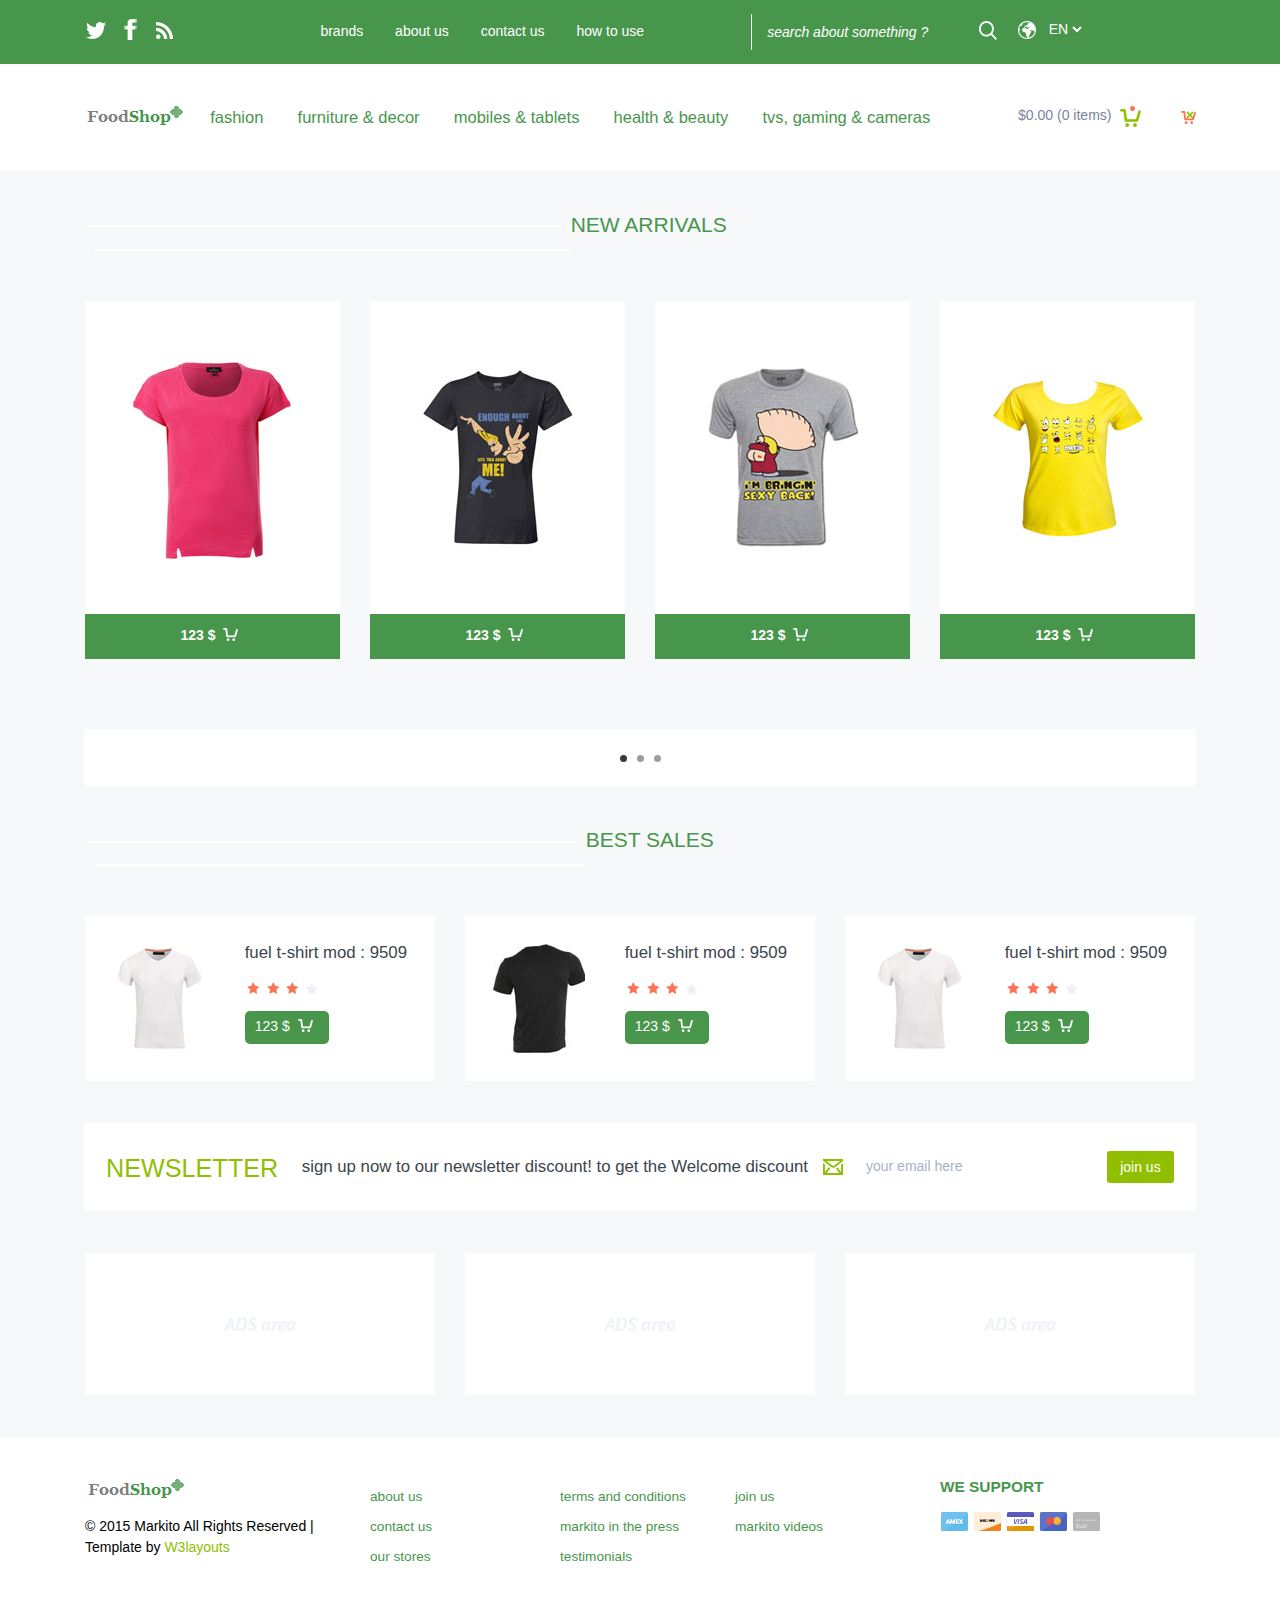
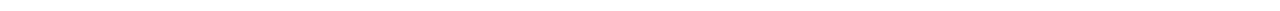
<file: ShopSite/Content/index.html>
﻿<!--A Design by W3layouts 
Author: W3layout
Author URL: http://w3layouts.com
License: Creative Commons Attribution 3.0 Unported
License URL: http://creativecommons.org/licenses/by/3.0/
-->
<!DOCTYPE html>
<html>
<head>
<title>Markito A Ecommerce Category Flat Bootstarp Resposive Website Template | Home :: w3layouts</title>
<link href="css/bootstrap.css" rel="stylesheet" type="text/css" media="all" />
<!-- jQuery (necessary for Bootstrap's JavaScript plugins) -->
<script src="js/jquery.min.js"></script>
<!-- Custom Theme files -->
<!--theme-style-->
<link href="css/style.css" rel="stylesheet" type="text/css" media="all" />	
<!--//theme-style-->
<meta name="viewport" content="width=device-width, initial-scale=1">
<meta http-equiv="Content-Type" content="text/html; charset=utf-8" />
<meta name="keywords" content="Markito Responsive web template, Bootstrap Web Templates, Flat Web Templates, Andriod Compatible web template, 
Smartphone Compatible web template, free webdesigns for Nokia, Samsung, LG, SonyErricsson, Motorola web design" />
<script type="application/x-javascript"> addEventListener("load", function() { setTimeout(hideURLbar, 0); }, false); function hideURLbar(){ window.scrollTo(0,1); } </script>
<!--fonts-->
<link href='http://fonts.googleapis.com/css?family=Amaranth:400,700' rel='stylesheet' type='text/css'>
<!--//fonts-->
<script type="text/javascript" src="js/move-top.js"></script>
<script type="text/javascript" src="js/easing.js"></script>
<script type="text/javascript">
					jQuery(document).ready(function($) {
						$(".scroll").click(function(event){		
							event.preventDefault();
							$('html,body').animate({scrollTop:$(this.hash).offset().top},1000);
						});
					});
				</script>
<!-- start menu -->
<link href="css/megamenu.css" rel="stylesheet" type="text/css" media="all" />
<script type="text/javascript" src="js/megamenu.js"></script>
<script>$(document).ready(function(){$(".megamenu").megamenu();});</script>

<script src="js/simpleCart.min.js"> </script>
</head>
<body> 
<!--header-->	
<div class="header" >
	<div class="top-header" >		
		<div class="container">
		<div class="top-head" >
			<div class="header-para">
				<ul class="social-in">
					<li><a href="#"><i> </i></a></li>						
					<li><a href="#"><i class="ic"> </i></a></li>
					<li><a href="#"><i class="ic1"> </i></a></li>
					
				</ul>			
			</div>	
			
			<ul class="header-in">
				<li ><a href="products.html" >  brands</a></li>
				<li><a href="404.html">about us</a> </li>
				<li><a href="contact.html">   contact us</a></li>
				<li ><a href="#" >   how to use</a></li>
			</ul>
			<div class="search-top">
				<div class="search">
					<form>
						<input type="text" value="search about something ?" onfocus="this.value = '';" onblur="if (this.value == '') {this.value = 'search about something ?';}" >
						<input type="submit" value="" >
					</form>
				</div>
				<div class="world">
					<ul >
						<li><a href="#"><span> </span></a> </li>
						<li><select class="in-drop">
							  <option>EN</option>
							  <option>DE</option>
							  <option>ES</option>
							</select>
						</li>
					</ul>
				</div>
				<div class="clearfix"> </div>
			</div>
				<div class="clearfix"> </div>
		</div>
		</div>
	</div>
		<!---->
	
		<div class="header-top">
		<div class="container">
		<div class="head-top">
			<div class="logo">
				<a href="index.html"><img src="images/logo.png" alt="" ></a>
			</div>
		<div class="top-nav">		
			  <ul class="megamenu skyblue">
				      <li class="active grid"><a  href="#">fashion</a>
					    <div class="megapanel">
						<div class="row">
							<div class="col1">
								<div class="h_nav">
									<ul>
										<li><a href="products.html">Accessories</a></li>
										<li><a href="products.html">Bags</a></li>
										<li><a href="products.html">Caps & Hats</a></li>
										<li><a href="products.html">Hoodies & Sweatshirts</a></li>
										<li><a href="products.html">Jackets & Coats</a></li>
										<li><a href="products.html">Jeans</a></li>
										<li><a href="products.html">Jewellery</a></li>
										<li><a href="products.html">Jumpers & Cardigans</a></li>
										<li><a href="products.html">Leather Jackets</a></li>
										<li><a href="products.html">Long Sleeve T-Shirts</a></li>
										<li><a href="products.html">Loungewear</a></li>
									</ul>	
								</div>							
							</div>
							<div class="col1">
								<div class="h_nav">
									<ul>
										<li><a href="products.html">Shirts</a></li>
										<li><a href="products.html">Shoes, Boots & Trainers</a></li>
										<li><a href="products.html">Shorts</a></li>
										<li><a href="products.html">Suits & Blazers</a></li>
										<li><a href="products.html">Sunglasses</a></li>
										<li><a href="products.html">Sweatpants</a></li>
										<li><a href="products.html">Swimwear</a></li>
										<li><a href="products.html">Trousers & Chinos</a></li>
										<li><a href="products.html">T-Shirts</a></li>
										<li><a href="products.html">Underwear & Socks</a></li>
										<li><a href="products.html">Vests</a></li>
									</ul>	
								</div>							
							</div>
							<div class="col1">
								<div class="h_nav">
									<h4>Popular Brands</h4>
									<ul>
										<li><a href="products.html">Levis</a></li>
										<li><a href="products.html">Persol</a></li>
										<li><a href="products.html">Nike</a></li>
										<li><a href="products.html">Edwin</a></li>
										<li><a href="products.html">New Balance</a></li>
										<li><a href="products.html">Jack & Jones</a></li>
										<li><a href="products.html">Paul Smith</a></li>
										<li><a href="products.html">Ray-Ban</a></li>
										<li><a href="products.html">Wood Wood</a></li>
									</ul>	
								</div>												
							</div>
						  </div>
						</div>
					</li>
					<li><a   href="#">furniture & decor</a>
					 <div class="megapanel">
						<div class="row">
							<div class="col1">
								<div class="h_nav">
									<ul>
										<li><a href="decor.html">Bed</a></li>
										<li><a href="decor.html">Chest</a></li>
										<li><a href="decor.html">Stool & Reider</a></li>
										<li><a href="decor.html">Chair & Carpet</a></li>
										<li><a href="decor.html">Curtain & Brix</a></li>
										<li><a href="decor.html">Shelf</a></li>
										<li><a href="decor.html">Desk</a></li>
										<li><a href="decor.html">Sofa & Anson</a></li>
										<li><a href="decor.html">Bench</a></li>
										<li><a href="decor.html">Sink</a></li>
										<li><a href="decor.html">Lamp</a></li>
									</ul>	
								</div>							
							</div>
							<div class="col1">
								<div class="h_nav">
									<ul>
										<li><a href="decor.html">Armchair</a></li>
										<li><a href="decor.html">Reider Bench</a></li>
										<li><a href="decor.html">Carpet & Desk</a></li>
										<li><a href="decor.html">Wardrobe & Lamp</a></li>
										<li><a href="decor.html">Car seat</a></li>
										<li><a href="decor.html">Lounger</a></li>
										<li><a href="decor.html">Anson</a></li>
										<li><a href="decor.html">Karlstad</a></li>
										<li><a href="decor.html">Camilla & Wardrobe</a></li>
										<li><a href="decor.html">Colton</a></li>
										<li><a href="decor.html">Brix</a></li>
									</ul>	
								</div>							
							</div>
							<div class="col1">
							<iframe src="https://player.vimeo.com/video/16878818"  webkitallowfullscreen mozallowfullscreen allowfullscreen></iframe> 
							</div>
						  </div>
						</div></li>
				    <li class="grid"><a  href="#">mobiles & tablets</a>
					   <div class="megapanel">
						<div class="row">
							<div class="col1">
								<div class="h_nav">
									<ul>
										<li><a href="mobile.html">Lenovo Tablets</a></li>
										<li><a href="mobile.html">Motorola</a></li>
										<li><a href="mobile.html">Samsung </a></li>
										<li><a href="mobile.html">Htc Tab</a></li>
										<li><a href="mobile.html">Dell & Compaq</a></li>
										<li><a href="mobile.html">Asus Tablets</a></li>
										<li><a href="mobile.html">Microsoft</a></li>
										<li><a href="mobile.html">Moto E & Moto G</a></li>
										<li><a href="mobile.html">Intex</a></li>
										<li><a href="mobile.html">Hauwei Lumia</a></li>
										<li><a href="mobile.html">Loungewear</a></li>
									</ul>	
								</div>							
							</div>
							<div class="col1">
								<div class="h_nav">
									<ul>
										<li><a href="mobile.html">Asus Zenfone 2</a></li>
										<li><a href="mobile.html">Nikon & Sony</a></li>
										<li><a href="mobile.html">Shorts</a></li>
										<li><a href="mobile.html">Olymplus</a></li>
										<li><a href="mobile.html">Sunglasses</a></li>
										<li><a href="mobile.html">Samsung Nx</a></li>
										<li><a href="mobile.html">Printers & Monitors</a></li>
										<li><a href="mobile.html">Routers</a></li>
										<li><a href="mobile.html">Data Cards</a></li>
										<li><a href="mobile.html">Mouse & Keyboard</a></li>
										<li><a href="mobile.html">Ink Cartridges</a></li>
									</ul>	
								</div>							
							</div>
							<div class="col1">
								<div class="col1">
								<iframe src="https://player.vimeo.com/video/8118831"  webkitallowfullscreen mozallowfullscreen allowfullscreen></iframe> 
							</div>										
							</div>
						  </div>
						</div>
			    </li>
						 <li class="grid"><a  href="health.html">health & beauty</a>
					  
			    </li>		
				<li><a  href="#">tvs, gaming & cameras</a>
				  <div class="megapanel">
						<div class="row">
							<div class="col1">
								<div class="h_nav">
									<ul>
										<li><a href="mobile.html">Lenovo Tablets</a></li>
										<li><a href="mobile.html">Motorola</a></li>
										<li><a href="mobile.html">Samsung </a></li>
										<li><a href="mobile.html">Htc Tab</a></li>
										<li><a href="mobile.html">Dell & Compaq</a></li>
										<li><a href="mobile.html">Asus Tablets</a></li>
										<li><a href="mobile.html">Microsoft</a></li>
										<li><a href="mobile.html">Moto E & Moto G</a></li>
										<li><a href="mobile.html">Intex</a></li>
										<li><a href="mobile.html">Hauwei Lumia</a></li>
										<li><a href="mobile.html">Loungewear</a></li>
									</ul>	
								</div>							
							</div>
							<div class="col1">
								<div class="h_nav">
									<ul>
										<li><a href="mobile.html">Asus Zenfone 2</a></li>
										<li><a href="mobile.html">Nikon & Sony</a></li>
										<li><a href="mobile.html">Shorts</a></li>
										<li><a href="mobile.html">Olymplus</a></li>
										<li><a href="mobile.html">Sunglasses</a></li>
										<li><a href="mobile.html">Samsung Nx</a></li>
										<li><a href="mobile.html">Printers & Monitors</a></li>
										<li><a href="mobile.html">Routers</a></li>
										<li><a href="mobile.html">Data Cards</a></li>
										<li><a href="mobile.html">Mouse & Keyboard</a></li>
										<li><a href="mobile.html">Ink Cartridges</a></li>
									</ul>	
								</div>							
							</div>
							<div class="col1">
								<div class="col1">
								<iframe src="https://player.vimeo.com/video/8118831"  webkitallowfullscreen mozallowfullscreen allowfullscreen></iframe> 
							</div>										
							</div>
						  </div>
						</div></li>
			
				
			  </ul> 
				</div>
					<div class="cart box_1">
						<a href="checkout.html">
						<h3> <div class="total">
							<span class="simpleCart_total"></span> (<span id="simpleCart_quantity" class="simpleCart_quantity"></span> items)</div>
							<img src="images/cart.png" alt=""/></h3>
						</a>
						<p><a href="javascript:;" class="simpleCart_empty"><img src="images/cart-c.png"  alt=""></a></p>
						<div class="clearfix"> </div>
					</div>
		
				<div class="clearfix"> </div>
		</div>
		</div>
	</div>
</div>
<!--banner-->

	
<div class="content">
	<div class="container">
		<div class="content-top">
		<h2 class="new">NEW ARRIVALS</h2>
		<div class="pink">
			<!-- requried-jsfiles-for owl -->
		<link href="css/owl.carousel.css" rel="stylesheet">
		<script src="js/owl.carousel.js"></script>
			<script>
				$(document).ready(function() {
					$("#owl-demo").owlCarousel({
						items : 4,
						lazyLoad : true,
						autoPlay : true,
						pagination : true,
					});
				});
			</script>
		<!-- //requried-jsfiles-for owl -->
			<div id="owl-demo" class="owl-carousel text-center">
			<div class="item">
				<div class=" box-in">
			<div class=" grid_box">		
							 <a href="single.html" > <img src="images/pi.jpg" class="img-responsive" alt="">
							 	<div class="zoom-icon">
							 		
									<ul class="in-by">
										<li><h5>sizes:</h5></li>                     
										<li><span>S</span></li>
										<li><span>XS</span></li>
										<li><span>M</span></li>
										<li><span> L</span></li>
										<li><span>XL</span></li>
										<li><span> XXL</span></li>
									</ul>
					
					
						<ul class="in-by-color">
							<li><h5>colors:</h5></li>                   
							<li><span > </span></li>
							<li><span class="color"> </span></li>
							<li><span class="color1"> </span></li>
							<li><span class="color2"> </span></li>
							<li><span class="color3"> </span></li>
							
						</ul>
					
						</div> </a> 	
		           </div>
					<!---->
						<div class="grid_1 simpleCart_shelfItem">
							<a href="#" class="cup item_add"><span class=" item_price" >123 $ <i> </i> </span></a>					
						</div>
					<!---->
				</div>
			</div>
<div class="item">
				<div class=" box-in">
			<div class=" grid_box">		
							 <a href="single.html" > <img src="images/pi11.jpg" class="img-responsive" alt="">
							 	<div class="zoom-icon">
							 		
									<ul class="in-by">
										<li><h5>sizes:</h5></li>                     
										<li><span>S</span></li>
										<li><span>XS</span></li>
										<li><span>M</span></li>
										<li><span> L</span></li>
										<li><span>XL</span></li>
										<li><span> XXL</span></li>
									</ul>
					
					
						<ul class="in-by-color">
							<li><h5>colors:</h5></li>                   
							<li><span > </span></li>
							<li><span class="color"> </span></li>
							<li><span class="color1"> </span></li>
							<li><span class="color2"> </span></li>
							<li><span class="color3"> </span></li>
							
						</ul>
					
						</div> </a> 	
		           </div>
				  <!---->
						<div class="grid_1 simpleCart_shelfItem">
							<a href="#" class="cup item_add"><span class=" item_price" >123 $ <i> </i> </span></a>					
						</div>
					<!---->
					<!---
				<a class="cup" href="single.html">123 $<i> </i> </a>
				-->
				</div>
			</div>

			<div class="item">
				<div class=" box-in">
			<div class=" grid_box">		
							 <a href="single.html" > <img src="images/pi12.jpg" class="img-responsive" alt="">
							 	<div class="zoom-icon">
							 		
									<ul class="in-by">
										<li><h5>sizes:</h5></li>                     
										<li><span>S</span></li>
										<li><span>XS</span></li>
										<li><span>M</span></li>
										<li><span> L</span></li>
										<li><span>XL</span></li>
										<li><span> XXL</span></li>
									</ul>
					
					
						<ul class="in-by-color">
							<li><h5>colors:</h5></li>                   
							<li><span > </span></li>
							<li><span class="color"> </span></li>
							<li><span class="color1"> </span></li>
							<li><span class="color2"> </span></li>
							<li><span class="color3"> </span></li>
							
						</ul>
					
						</div> </a> 	
		           </div>
				   <!---->
						<div class="grid_1 simpleCart_shelfItem">
							<a href="#" class="cup item_add"><span class=" item_price" >123 $ <i> </i> </span></a>					
						</div>
					<!---->
				</div>
			</div>

			<div class="item">
				<div class=" box-in">
			<div class=" grid_box">		
							 <a href="single.html" > <img src="images/pi13.jpg" class="img-responsive" alt="">
							 	<div class="zoom-icon">
							 		
									<ul class="in-by">
										<li><h5>sizes:</h5></li>                     
										<li><span>S</span></li>
										<li><span>XS</span></li>
										<li><span>M</span></li>
										<li><span> L</span></li>
										<li><span>XL</span></li>
										<li><span> XXL</span></li>
									</ul>
					
					
						<ul class="in-by-color">
							<li><h5>colors:</h5></li>                   
							<li><span > </span></li>
							<li><span class="color"> </span></li>
							<li><span class="color1"> </span></li>
							<li><span class="color2"> </span></li>
							<li><span class="color3"> </span></li>
							
						</ul>
					
						</div> </a> 	
		           </div>
				
				<!---->
						<div class="grid_1 simpleCart_shelfItem">
							<a href="#" class="cup item_add"><span class=" item_price" >123 $ <i> </i> </span></a>					
						</div>
					<!---->
				</div>
			</div>

			<div class="item">
				<div class=" box-in">
			<div class=" grid_box">		
							 <a href="single.html" > <img src="images/pi11.jpg" class="img-responsive" alt="">
							 	<div class="zoom-icon">
							 		
									<ul class="in-by">
										<li><h5>sizes:</h5></li>                     
										<li><span>S</span></li>
										<li><span>XS</span></li>
										<li><span>M</span></li>
										<li><span> L</span></li>
										<li><span>XL</span></li>
										<li><span> XXL</span></li>
									</ul>
					
					
						<ul class="in-by-color">
							<li><h5>colors:</h5></li>                   
							<li><span > </span></li>
							<li><span class="color"> </span></li>
							<li><span class="color1"> </span></li>
							<li><span class="color2"> </span></li>
							<li><span class="color3"> </span></li>
							
						</ul>
					
						</div> </a> 	
		           </div>
				<!---->
						<div class="grid_1 simpleCart_shelfItem">
							<a href="#" class="cup item_add"><span class=" item_price" >123 $ <i> </i> </span></a>					
						</div>
					<!---->
				</div>
			</div>

			<div class="item">
				<div class=" box-in">
			<div class=" grid_box">		
							 <a href="single.html" > <img src="images/pi13.jpg" class="img-responsive" alt="">
							 	<div class="zoom-icon">
							 		
									<ul class="in-by">
										<li><h5>sizes:</h5></li>                     
										<li><span>S</span></li>
										<li><span>XS</span></li>
										<li><span>M</span></li>
										<li><span> L</span></li>
										<li><span>XL</span></li>
										<li><span> XXL</span></li>
									</ul>
					
					
						<ul class="in-by-color">
							<li><h5>colors:</h5></li>                   
							<li><span > </span></li>
							<li><span class="color"> </span></li>
							<li><span class="color1"> </span></li>
							<li><span class="color2"> </span></li>
							<li><span class="color3"> </span></li>
							
						</ul>
					
						</div> </a> 	
		           </div>
				<!---->
						<div class="grid_1 simpleCart_shelfItem">
							<a href="#" class="cup item_add"><span class=" item_price" >123 $ <i> </i> </span></a>					
						</div>
					<!---->
				</div>
			</div>
<div class="item">
				<div class=" box-in">
			<div class=" grid_box">		
							 <a href="single.html" > <img src="images/pi.jpg" class="img-responsive" alt="">
							 	<div class="zoom-icon">
							 		
									<ul class="in-by">
										<li><h5>sizes:</h5></li>                     
										<li><span>S</span></li>
										<li><span>XS</span></li>
										<li><span>M</span></li>
										<li><span> L</span></li>
										<li><span>XL</span></li>
										<li><span> XXL</span></li>
									</ul>
					
					
						<ul class="in-by-color">
							<li><h5>colors:</h5></li>                   
							<li><span > </span></li>
							<li><span class="color"> </span></li>
							<li><span class="color1"> </span></li>
							<li><span class="color2"> </span></li>
							<li><span class="color3"> </span></li>
							
						</ul>
					
						</div> </a> 	
		           </div>
				<!---->
						<div class="grid_1 simpleCart_shelfItem">
							<a href="#" class="cup item_add"><span class=" item_price" >123 $ <i> </i> </span></a>					
						</div>
					<!---->
				</div>
			</div>
<div class="item">
				<div class=" box-in">
			<div class=" grid_box">		
							 <a href="single.html" > <img src="images/pi12.jpg" class="img-responsive" alt="">
							 	<div class="zoom-icon">
							 		
									<ul class="in-by">
										<li><h5>sizes:</h5></li>                     
										<li><span>S</span></li>
										<li><span>XS</span></li>
										<li><span>M</span></li>
										<li><span> L</span></li>
										<li><span>XL</span></li>
										<li><span> XXL</span></li>
									</ul>
					
					
						<ul class="in-by-color">
							<li><h5>colors:</h5></li>                   
							<li><span > </span></li>
							<li><span class="color"> </span></li>
							<li><span class="color1"> </span></li>
							<li><span class="color2"> </span></li>
							<li><span class="color3"> </span></li>
							
						</ul>
					
						</div> </a> 	
		           </div>
				<!---->
						<div class="grid_1 simpleCart_shelfItem">
							<a href="#" class="cup item_add"><span class=" item_price" >123 $ <i> </i> </span></a>					
						</div>
					<!---->
				</div>
			</div>
<div class="item">
				<div class=" box-in">
			<div class=" grid_box">		
							 <a href="single.html" > <img src="images/pi11.jpg" class="img-responsive" alt="">
							 	<div class="zoom-icon">
							 		
									<ul class="in-by">
										<li><h5>sizes:</h5></li>                     
										<li><span>S</span></li>
										<li><span>XS</span></li>
										<li><span>M</span></li>
										<li><span> L</span></li>
										<li><span>XL</span></li>
										<li><span> XXL</span></li>
									</ul>
					
					
						<ul class="in-by-color">
							<li><h5>colors:</h5></li>                   
							<li><span > </span></li>
							<li><span class="color"> </span></li>
							<li><span class="color1"> </span></li>
							<li><span class="color2"> </span></li>
							<li><span class="color3"> </span></li>
							
						</ul>
					
						</div> </a> 	
		           </div>
				<!---->
						<div class="grid_1 simpleCart_shelfItem">
							<a href="#" class="cup item_add"><span class=" item_price" >123 $ <i> </i> </span></a>					
						</div>
					<!---->
				</div>
			</div>
				<div class="clearfix"> </div>
			</div>
			
		</div>
		
		 </div>
	
		<!---->
	<div class="content-middle">
		<h2 class="middle">BEST SALES</h2>
		<div class="col-best">
			<div class="col-md-4">
				<a href="single.html"><div class="col-in">
					<div class="col-in-left">
						<img src="images/ni.jpg" class="img-responsive" alt="">
					</div>
					</a>
					<div class="col-in-right grid_1 simpleCart_shelfItem">
						<h5>fuel t-shirt  mod : 9509</h5>
						<ul class="star">
							<li><a href="#"><i> </i> </a> </li>
							<li><a href="#"><i> </i> </a> </li>
							<li><a href="#"><i> </i> </a> </li>
							<li><i class="in-star"> </i>  </li>
						</ul>
						<!---->
						<a href="#" class="item_add"><span class="white item_price" >123 $ <i> </i> </span></a>
						<!---->
					</div>
					<div class="clearfix"> </div>
				</div>
			</div>
			<div class="col-md-4">
				<a href="single.html"><div class="col-in">
					<div class="col-in-left">
						<img src="images/ni1.jpg" class="img-responsive" alt="">
					</div>
					</a>
					<div class="col-in-right grid_1 simpleCart_shelfItem">
						<h5>fuel t-shirt  mod : 9509</h5>
						<ul class="star">
							<li><i> </i>  </li>
							<li><i> </i>  </li>
							<li><i> </i>  </li>
							<li><i class="in-star"> </i>  </li>
						</ul>
						<!---->
						<a href="#" class="item_add"><span class="white item_price" >123 $ <i> </i> </span></a>
						<!---->
					</div>
					<div class="clearfix"> </div>
				</div>
			</div>
			<div class="col-md-4">
				<a href="single.html"><div class="col-in">
					<div class="col-in-left">
						<img src="images/ni.jpg" class="img-responsive" alt="">
					</div>
					</a>
					<div class="col-in-right grid_1 simpleCart_shelfItem">
						<h5>fuel t-shirt  mod : 9509</h5>
						<ul class="star">
							<li><i> </i>  </li>
							<li><i> </i>  </li>
							<li><i> </i>  </li>
							<li><i class="in-star"> </i>  </li>
						</ul>
						<!---->
						<a href="#" class="item_add"><span class="white item_price" >123 $ <i> </i> </span></a>
						<!---->
					</div>
					<div class="clearfix"> </div>
				</div>
			</div>
			<div class="clearfix"> </div>
		</div>
	</div>
	<!---->
		
			<div class="content-bottom">
				<div class="col-md-8 latter">
					<h6>NEWSLETTER</h6>
					<p>sign up now to our newsletter discount! to get the Welcome discount</p>
					
					<div class="clearfix"> </div>
				</div>
				<div class="col-md-4 latter-right">
					
						<form>
						<div class="join">
							<input type="text" value="your email here" onfocus="this.value = '';" onblur="if (this.value == '') {this.value = 'your email here';}">
							<i> </i>
						</div>
							<input type="submit" value="join us">
						</form>
						
				</div>
				<div class="clearfix"> </div>
			</div>

	<!---->
	<div class="bottom-content">
	
			<div class="col-md-4">
				<img src="images/ad1.png" class="img-responsive" alt="">
			</div>
			<div class="col-md-4">
				<img src="images/ad1.png" class="img-responsive" alt="">
			</div>
			<div class="col-md-4">
				<img src="images/ad1.png" class="img-responsive" alt="">
			</div>
			<div class="clearfix"> </div>
		</div>
	
	</div>
</div>
	<!--footer-->
	<div class="footer">
		<div class="container">
			<div class="col-md-3 footer-left">
				<a href="index.html"><img src="images/logo.png" alt=""></a>
				<p class="footer-class">© 2015 Markito All Rights Reserved | Template by  <a href="http://w3layouts.com/" target="_blank">W3layouts</a> </p>
			</div>
			<div class="col-md-2 footer-middle">
				<ul>
					<li><a href="404.html">about us</a> </li>
					<li><a href="contact.html">   contact us</a></li>
					<li ><a href="products.html" >  our stores</a></li>
				</ul>
			</div>
			<div class="col-md-4 footer-left-in">
				<ul class="term">
					<li><a href="#">terms and conditions</a> </li>
					<li><a href="#">  markito in the press</a></li>
					<li ><a href="#" >  testimonials</a></li>	
				</ul>
				<ul class="term">
					<li><a href="#">join us</a> </li>
					<li><a href="#">  markito videos</a></li>
					
				</ul>
				<div class="clearfix"> </div>
			</div>
			<div class="col-md-3 footer-right">
				<h5>WE SUPPORT</h5>
				<ul>
					<li><a href="#"><i> </i></a> </li>
					<li><a href="#"><i class="we"> </i></a></li>
					<li ><a href="#" ><i class="we-in"> </i></a></li>
					<li ><a href="#" ><i class="we-at"> </i></a></li>
					<li ><a href="#" ><i class="we-at-at"> </i></a></li>
				</ul>
			</div>
			<div class="clearfix"> </div>
		</div>
		<script type="text/javascript">
						$(document).ready(function() {
							/*
							var defaults = {
					  			containerID: 'toTop', // fading element id
								containerHoverID: 'toTopHover', // fading element hover id
								scrollSpeed: 1200,
								easingType: 'linear' 
					 		};
							*/
							
							$().UItoTop({ easingType: 'easeOutQuart' });
							
						});
					</script>
				<a href="#" id="toTop" style="display: block;"> <span id="toTopHover" style="opacity: 1;"> </span></a>

	</div>

</body>
</html>
</file>
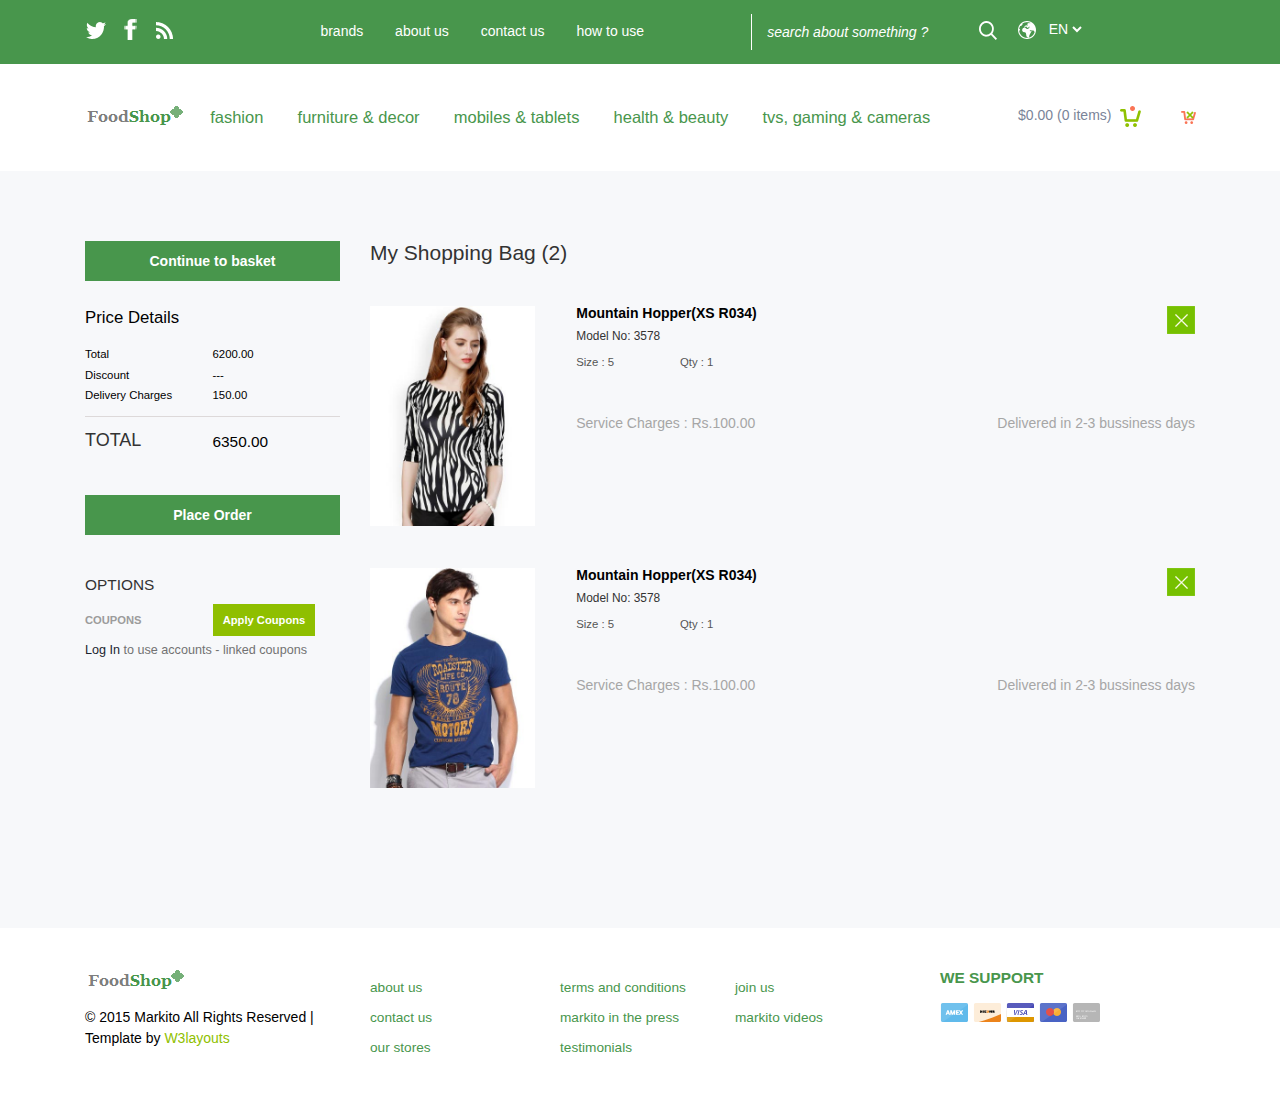
<file: ShopSite/Content/checkout.html>
﻿<!--A Design by W3layouts 
Author: W3layout
Author URL: http://w3layouts.com
License: Creative Commons Attribution 3.0 Unported
License URL: http://creativecommons.org/licenses/by/3.0/
-->
<!DOCTYPE html>
<html>
<head>
<title>Markito A Ecommerce Category Flat Bootstarp Resposive Website Template | Home :: w3layouts</title>
<link href="css/bootstrap.css" rel="stylesheet" type="text/css" media="all" />
<!-- jQuery (necessary for Bootstrap's JavaScript plugins) -->
<script src="js/jquery.min.js"></script>
<!-- Custom Theme files -->
<!--theme-style-->
<link href="css/style.css" rel="stylesheet" type="text/css" media="all" />	
<!--//theme-style-->
<meta name="viewport" content="width=device-width, initial-scale=1">
<meta http-equiv="Content-Type" content="text/html; charset=utf-8" />
<meta name="keywords" content="Markito Responsive web template, Bootstrap Web Templates, Flat Web Templates, Andriod Compatible web template, 
Smartphone Compatible web template, free webdesigns for Nokia, Samsung, LG, SonyErricsson, Motorola web design" />
<script type="application/x-javascript"> addEventListener("load", function() { setTimeout(hideURLbar, 0); }, false); function hideURLbar(){ window.scrollTo(0,1); } </script>
<!--fonts-->
<link href='http://fonts.googleapis.com/css?family=Amaranth:400,700' rel='stylesheet' type='text/css'>
<!--//fonts-->
<script type="text/javascript" src="js/move-top.js"></script>
<script type="text/javascript" src="js/easing.js"></script>
<script type="text/javascript">
					jQuery(document).ready(function($) {
						$(".scroll").click(function(event){		
							event.preventDefault();
							$('html,body').animate({scrollTop:$(this.hash).offset().top},1000);
						});
					});
				</script>
<!-- start menu -->
<link href="css/megamenu.css" rel="stylesheet" type="text/css" media="all" />
<script type="text/javascript" src="js/megamenu.js"></script>
<script>$(document).ready(function(){$(".megamenu").megamenu();});</script>

<script src="js/simpleCart.min.js"> </script>
</head>
<body> 
<!--header-->	
<div class="header" >
	<div class="top-header" >		
		<div class="container">
		<div class="top-head" >
			<div class="header-para">
				<ul class="social-in">
					<li><a href="#"><i> </i></a></li>						
					<li><a href="#"><i class="ic"> </i></a></li>
					<li><a href="#"><i class="ic1"> </i></a></li>
					
				</ul>			
			</div>	
			
			<ul class="header-in">
				<li ><a href="products.html" >  brands</a></li>
				<li><a href="404.html">about us</a> </li>
				<li><a href="contact.html">   contact us</a></li>
				<li ><a href="#" >   how to use</a></li>
			</ul>
			<div class="search-top">
				<div class="search">
					<form>
						<input type="text" value="search about something ?" onfocus="this.value = '';" onblur="if (this.value == '') {this.value = 'search about something ?';}" >
						<input type="submit" value="" >
					</form>
				</div>
				<div class="world">
					<ul >
						<li><a href="#"><span> </span></a> </li>
						<li><select class="in-drop">
							  <option>EN</option>
							  <option>DE</option>
							  <option>ES</option>
							</select>
						</li>
					</ul>
				</div>
				<div class="clearfix"> </div>
			</div>
				<div class="clearfix"> </div>
		</div>
		</div>
	</div>
		<!---->
	
		<div class="header-top">
		<div class="container">
		<div class="head-top">
			<div class="logo">
				<a href="index.html"><img src="images/logo.png" alt="" ></a>
			</div>
		<div class="top-nav">		
			  <ul class="megamenu skyblue">
				      <li class="active grid"><a  href="#">fashion</a>
					    <div class="megapanel">
						<div class="row">
							<div class="col1">
								<div class="h_nav">
									<ul>
										<li><a href="products.html">Accessories</a></li>
										<li><a href="products.html">Bags</a></li>
										<li><a href="products.html">Caps & Hats</a></li>
										<li><a href="products.html">Hoodies & Sweatshirts</a></li>
										<li><a href="products.html">Jackets & Coats</a></li>
										<li><a href="products.html">Jeans</a></li>
										<li><a href="products.html">Jewellery</a></li>
										<li><a href="products.html">Jumpers & Cardigans</a></li>
										<li><a href="products.html">Leather Jackets</a></li>
										<li><a href="products.html">Long Sleeve T-Shirts</a></li>
										<li><a href="products.html">Loungewear</a></li>
									</ul>	
								</div>							
							</div>
							<div class="col1">
								<div class="h_nav">
									<ul>
										<li><a href="products.html">Shirts</a></li>
										<li><a href="products.html">Shoes, Boots & Trainers</a></li>
										<li><a href="products.html">Shorts</a></li>
										<li><a href="products.html">Suits & Blazers</a></li>
										<li><a href="products.html">Sunglasses</a></li>
										<li><a href="products.html">Sweatpants</a></li>
										<li><a href="products.html">Swimwear</a></li>
										<li><a href="products.html">Trousers & Chinos</a></li>
										<li><a href="products.html">T-Shirts</a></li>
										<li><a href="products.html">Underwear & Socks</a></li>
										<li><a href="products.html">Vests</a></li>
									</ul>	
								</div>							
							</div>
							<div class="col1">
								<div class="h_nav">
									<h4>Popular Brands</h4>
									<ul>
										<li><a href="products.html">Levis</a></li>
										<li><a href="products.html">Persol</a></li>
										<li><a href="products.html">Nike</a></li>
										<li><a href="products.html">Edwin</a></li>
										<li><a href="products.html">New Balance</a></li>
										<li><a href="products.html">Jack & Jones</a></li>
										<li><a href="products.html">Paul Smith</a></li>
										<li><a href="products.html">Ray-Ban</a></li>
										<li><a href="products.html">Wood Wood</a></li>
									</ul>	
								</div>												
							</div>
						  </div>
						</div>
					</li>
					<li><a   href="#">furniture & decor</a>
					 <div class="megapanel">
						<div class="row">
							<div class="col1">
								<div class="h_nav">
									<ul>
										<li><a href="decor.html">Bed</a></li>
										<li><a href="decor.html">Chest</a></li>
										<li><a href="decor.html">Stool & Reider</a></li>
										<li><a href="decor.html">Chair & Carpet</a></li>
										<li><a href="decor.html">Curtain & Brix</a></li>
										<li><a href="decor.html">Shelf</a></li>
										<li><a href="decor.html">Desk</a></li>
										<li><a href="decor.html">Sofa & Anson</a></li>
										<li><a href="decor.html">Bench</a></li>
										<li><a href="decor.html">Sink</a></li>
										<li><a href="decor.html">Lamp</a></li>
									</ul>	
								</div>							
							</div>
							<div class="col1">
								<div class="h_nav">
									<ul>
										<li><a href="decor.html">Armchair</a></li>
										<li><a href="decor.html">Reider Bench</a></li>
										<li><a href="decor.html">Carpet & Desk</a></li>
										<li><a href="decor.html">Wardrobe & Lamp</a></li>
										<li><a href="decor.html">Car seat</a></li>
										<li><a href="decor.html">Lounger</a></li>
										<li><a href="decor.html">Anson</a></li>
										<li><a href="decor.html">Karlstad</a></li>
										<li><a href="decor.html">Camilla & Wardrobe</a></li>
										<li><a href="decor.html">Colton</a></li>
										<li><a href="decor.html">Brix</a></li>
									</ul>	
								</div>							
							</div>
							<div class="col1">
							<iframe src="https://player.vimeo.com/video/16878818"  webkitallowfullscreen mozallowfullscreen allowfullscreen></iframe> 
							</div>
						  </div>
						</div></li>
				    <li class="grid"><a  href="#">mobiles & tablets</a>
					   <div class="megapanel">
						<div class="row">
							<div class="col1">
								<div class="h_nav">
									<ul>
										<li><a href="mobile.html">Lenovo Tablets</a></li>
										<li><a href="mobile.html">Motorola</a></li>
										<li><a href="mobile.html">Samsung </a></li>
										<li><a href="mobile.html">Htc Tab</a></li>
										<li><a href="mobile.html">Dell & Compaq</a></li>
										<li><a href="mobile.html">Asus Tablets</a></li>
										<li><a href="mobile.html">Microsoft</a></li>
										<li><a href="mobile.html">Moto E & Moto G</a></li>
										<li><a href="mobile.html">Intex</a></li>
										<li><a href="mobile.html">Hauwei Lumia</a></li>
										<li><a href="mobile.html">Loungewear</a></li>
									</ul>	
								</div>							
							</div>
							<div class="col1">
								<div class="h_nav">
									<ul>
										<li><a href="mobile.html">Asus Zenfone 2</a></li>
										<li><a href="mobile.html">Nikon & Sony</a></li>
										<li><a href="mobile.html">Shorts</a></li>
										<li><a href="mobile.html">Olymplus</a></li>
										<li><a href="mobile.html">Sunglasses</a></li>
										<li><a href="mobile.html">Samsung Nx</a></li>
										<li><a href="mobile.html">Printers & Monitors</a></li>
										<li><a href="mobile.html">Routers</a></li>
										<li><a href="mobile.html">Data Cards</a></li>
										<li><a href="mobile.html">Mouse & Keyboard</a></li>
										<li><a href="mobile.html">Ink Cartridges</a></li>
									</ul>	
								</div>							
							</div>
							<div class="col1">
								<div class="col1">
								<iframe src="https://player.vimeo.com/video/8118831"  webkitallowfullscreen mozallowfullscreen allowfullscreen></iframe> 
							</div>										
							</div>
						  </div>
						</div>
			    </li>
						 <li class="grid"><a  href="health.html">health & beauty</a>
					  
			    </li>		
				<li><a  href="#">tvs, gaming & cameras</a>
				  <div class="megapanel">
						<div class="row">
							<div class="col1">
								<div class="h_nav">
									<ul>
										<li><a href="mobile.html">Lenovo Tablets</a></li>
										<li><a href="mobile.html">Motorola</a></li>
										<li><a href="mobile.html">Samsung </a></li>
										<li><a href="mobile.html">Htc Tab</a></li>
										<li><a href="mobile.html">Dell & Compaq</a></li>
										<li><a href="mobile.html">Asus Tablets</a></li>
										<li><a href="mobile.html">Microsoft</a></li>
										<li><a href="mobile.html">Moto E & Moto G</a></li>
										<li><a href="mobile.html">Intex</a></li>
										<li><a href="mobile.html">Hauwei Lumia</a></li>
										<li><a href="mobile.html">Loungewear</a></li>
									</ul>	
								</div>							
							</div>
							<div class="col1">
								<div class="h_nav">
									<ul>
										<li><a href="mobile.html">Asus Zenfone 2</a></li>
										<li><a href="mobile.html">Nikon & Sony</a></li>
										<li><a href="mobile.html">Shorts</a></li>
										<li><a href="mobile.html">Olymplus</a></li>
										<li><a href="mobile.html">Sunglasses</a></li>
										<li><a href="mobile.html">Samsung Nx</a></li>
										<li><a href="mobile.html">Printers & Monitors</a></li>
										<li><a href="mobile.html">Routers</a></li>
										<li><a href="mobile.html">Data Cards</a></li>
										<li><a href="mobile.html">Mouse & Keyboard</a></li>
										<li><a href="mobile.html">Ink Cartridges</a></li>
									</ul>	
								</div>							
							</div>
							<div class="col1">
								<div class="col1">
								<iframe src="https://player.vimeo.com/video/8118831"  webkitallowfullscreen mozallowfullscreen allowfullscreen></iframe> 
							</div>										
							</div>
						  </div>
						</div></li>
			
				
			  </ul> 
				</div>
				<div class="cart box_1">
						<a href="checkout.html">
						<h3> <div class="total">
							<span class="simpleCart_total"></span> (<span id="simpleCart_quantity" class="simpleCart_quantity"></span> items)</div>
							<img src="images/cart.png" alt=""/></h3>
						</a>
						<p><a href="javascript:;" class="simpleCart_empty"><img src="images/cart-c.png"  alt=""></a></p>
						<div class="clearfix"> </div>
					</div>

				<div class="clearfix"> </div>
		</div>
		</div>
	</div>
</div>
<!--banner-->
<div class="container">
	<div class="check">	 
			 <div class="col-md-3 cart-total">
			 <a class="continue" href="#">Continue to basket</a>
			 <div class="price-details">
				 <h3>Price Details</h3>
				 <span>Total</span>
				 <span class="total1">6200.00</span>
				 <span>Discount</span>
				 <span class="total1">---</span>
				 <span>Delivery Charges</span>
				 <span class="total1">150.00</span>
				 <div class="clearfix"></div>				 
			 </div>	
			 <ul class="total_price">
			   <li class="last_price"> <h4>TOTAL</h4></li>	
			   <li class="last_price"><span>6350.00</span></li>
			   <div class="clearfix"> </div>
			 </ul>
			
			 
			 <div class="clearfix"></div>
			 <a class="order" href="#">Place Order</a>
			 <div class="total-item">
				 <h3>OPTIONS</h3>
				 <h4>COUPONS</h4>
				 <a class="cpns" href="#">Apply Coupons</a>
				 <p><a href="#">Log In</a> to use accounts - linked coupons</p>
			 </div>
			</div>
		 <div class="col-md-9 cart-items">
			 <h1>My Shopping Bag (2)</h1>
				<script>$(document).ready(function(c) {
					$('.close1').on('click', function(c){
						$('.cart-header').fadeOut('slow', function(c){
							$('.cart-header').remove();
						});
						});	  
					});
			   </script>
			 <div class="cart-header">
				 <div class="close1"> </div>
				 <div class="cart-sec simpleCart_shelfItem">
						<div class="cart-item cyc">
							 <img src="images/pic1.jpg" class="img-responsive" alt=""/>
						</div>
					   <div class="cart-item-info">
						<h3><a href="#">Mountain Hopper(XS R034)</a><span>Model No: 3578</span></h3>
						<ul class="qty">
							<li><p>Size : 5</p></li>
							<li><p>Qty : 1</p></li>
						</ul>
						
							 <div class="delivery">
							 <p>Service Charges : Rs.100.00</p>
							 <span>Delivered in 2-3 bussiness days</span>
							 <div class="clearfix"></div>
				        </div>	
					   </div>
					   <div class="clearfix"></div>
											
				  </div>
			 </div>
			 <script>$(document).ready(function(c) {
					$('.close2').on('click', function(c){
							$('.cart-header2').fadeOut('slow', function(c){
						$('.cart-header2').remove();
					});
					});	  
					});
			 </script>
			 <div class="cart-header2">
				 <div class="close2"> </div>
				  <div class="cart-sec simpleCart_shelfItem">
						<div class="cart-item cyc">
							 <img src="images/pic2.jpg" class="img-responsive" alt=""/>
						</div>
					   <div class="cart-item-info">
						<h3><a href="#">Mountain Hopper(XS R034)</a><span>Model No: 3578</span></h3>
						<ul class="qty">
							<li><p>Size : 5</p></li>
							<li><p>Qty : 1</p></li>
						</ul>
							 <div class="delivery">
							 <p>Service Charges : Rs.100.00</p>
							 <span>Delivered in 2-3 bussiness days</span>
							 <div class="clearfix"></div>
				        </div>	
					   </div>
					   <div class="clearfix"></div>
											
				  </div>
			  </div>		
		 </div>
		 
		
			<div class="clearfix"> </div>
	 </div>
	 </div>

	<!--footer-->
	<div class="footer">
		<div class="container">
			<div class="col-md-3 footer-left">
				<a href="index.html"><img src="images/logo.png" alt=""></a>
				<p class="footer-class">© 2015 Markito All Rights Reserved | Template by  <a href="http://w3layouts.com/" target="_blank">W3layouts</a> </p>
			</div>
			<div class="col-md-2 footer-middle">
				<ul>
					<li><a href="404.html">about us</a> </li>
					<li><a href="contact.html">   contact us</a></li>
					<li ><a href="products.html" >  our stores</a></li>
				</ul>
			</div>
			<div class="col-md-4 footer-left-in">
				<ul class="term">
					<li><a href="#">terms and conditions</a> </li>
					<li><a href="#">  markito in the press</a></li>
					<li ><a href="#" >  testimonials</a></li>	
				</ul>
				<ul class="term">
					<li><a href="#">join us</a> </li>
					<li><a href="#">  markito videos</a></li>
					
				</ul>
				<div class="clearfix"> </div>
			</div>
			<div class="col-md-3 footer-right">
				<h5>WE SUPPORT</h5>
				<ul>
					<li><a href="#"><i> </i></a> </li>
					<li><a href="#"><i class="we"> </i></a></li>
					<li ><a href="#" ><i class="we-in"> </i></a></li>
					<li ><a href="#" ><i class="we-at"> </i></a></li>
					<li ><a href="#" ><i class="we-at-at"> </i></a></li>
				</ul>
			</div>
			<div class="clearfix"> </div>
		</div>
		<script type="text/javascript">
						$(document).ready(function() {
							/*
							var defaults = {
					  			containerID: 'toTop', // fading element id
								containerHoverID: 'toTopHover', // fading element hover id
								scrollSpeed: 1200,
								easingType: 'linear' 
					 		};
							*/
							
							$().UItoTop({ easingType: 'easeOutQuart' });
							
						});
					</script>
				<a href="#" id="toTop" style="display: block;"> <span id="toTopHover" style="opacity: 1;"> </span></a>

	</div>

</body>
</html>
</file>
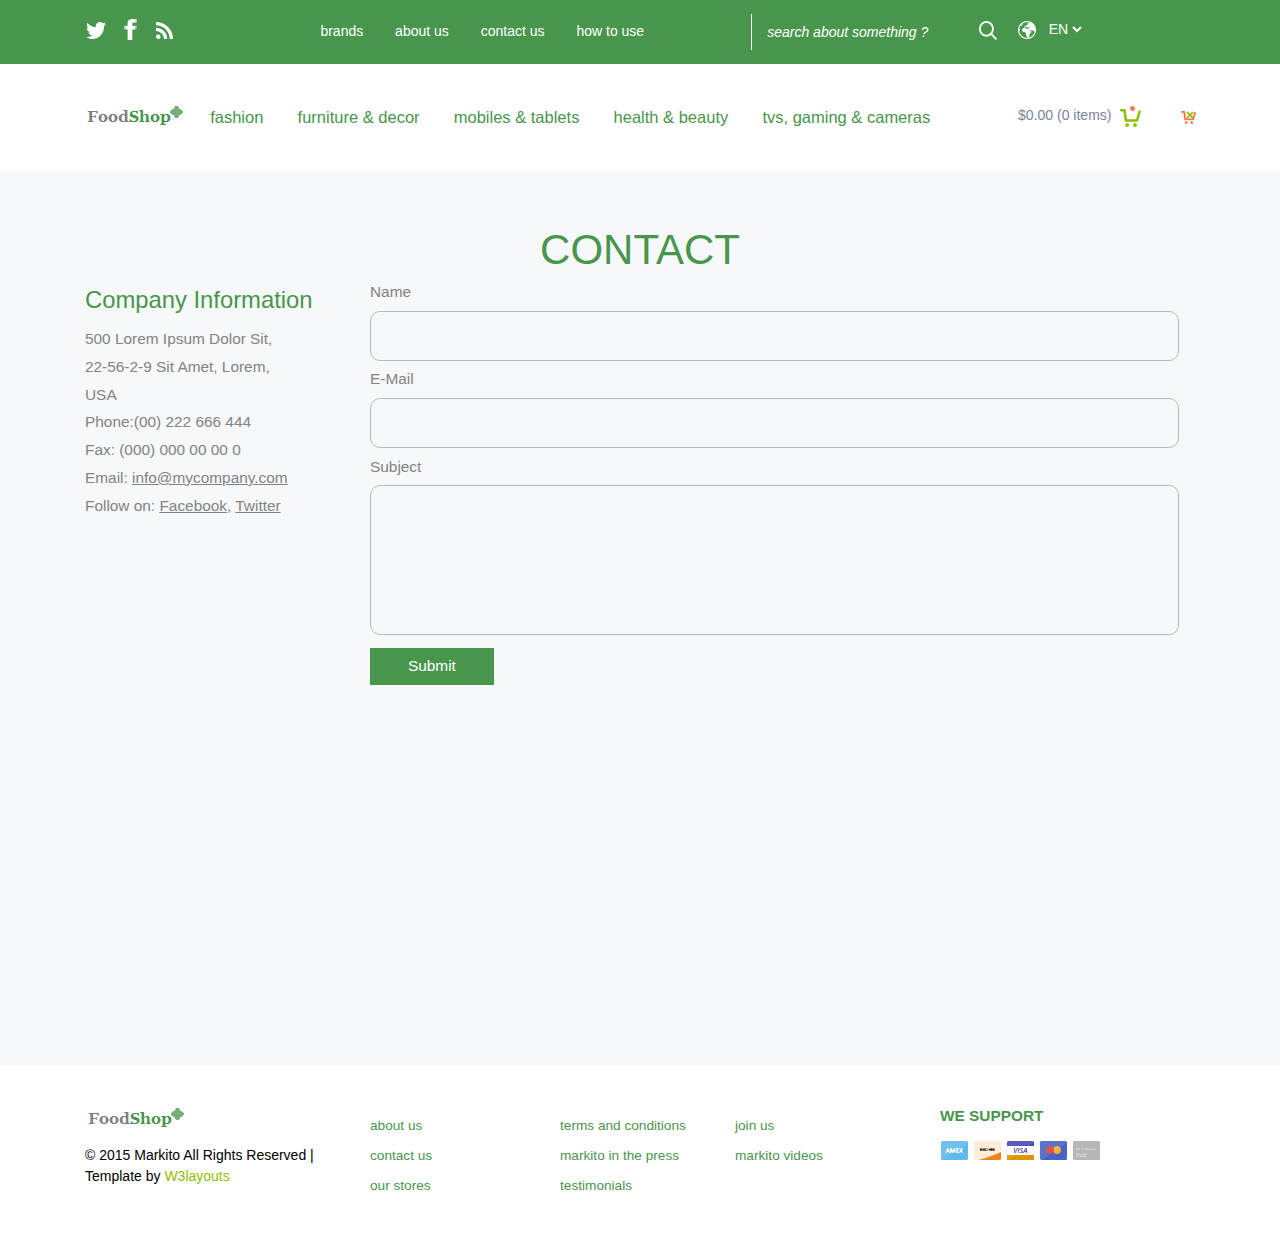
<file: ShopSite/Content/contact.html>
<!--A Design by W3layouts 
Author: W3layout
Author URL: http://w3layouts.com
License: Creative Commons Attribution 3.0 Unported
License URL: http://creativecommons.org/licenses/by/3.0/
-->
<!DOCTYPE html>
<html>
<head>
<title>Markito A Ecommerce Category Flat Bootstarp Resposive Website Template | Contact :: w3layouts</title>
<link href="css/bootstrap.css" rel="stylesheet" type="text/css" media="all" />
<!-- jQuery (necessary for Bootstrap's JavaScript plugins) -->
<script src="js/jquery.min.js"></script>
<!-- Custom Theme files -->
<!--theme-style-->
<link href="css/style.css" rel="stylesheet" type="text/css" media="all" />	
<!--//theme-style-->
<meta name="viewport" content="width=device-width, initial-scale=1">
<meta http-equiv="Content-Type" content="text/html; charset=utf-8" />
<meta name="keywords" content="Markito Responsive web template, Bootstrap Web Templates, Flat Web Templates, Andriod Compatible web template, 
Smartphone Compatible web template, free webdesigns for Nokia, Samsung, LG, SonyErricsson, Motorola web design" />
<script type="application/x-javascript"> addEventListener("load", function() { setTimeout(hideURLbar, 0); }, false); function hideURLbar(){ window.scrollTo(0,1); } </script>
<!--fonts-->
<link href='http://fonts.googleapis.com/css?family=Amaranth:400,700' rel='stylesheet' type='text/css'>
<!--//fonts-->
<script type="text/javascript" src="js/move-top.js"></script>
<script type="text/javascript" src="js/easing.js"></script>
<script type="text/javascript">
					jQuery(document).ready(function($) {
						$(".scroll").click(function(event){		
							event.preventDefault();
							$('html,body').animate({scrollTop:$(this.hash).offset().top},1000);
						});
					});
				</script>
<!-- start menu -->
<link href="css/megamenu.css" rel="stylesheet" type="text/css" media="all" />
<script type="text/javascript" src="js/megamenu.js"></script>
<script>$(document).ready(function(){$(".megamenu").megamenu();});</script>

<script src="js/simpleCart.min.js"> </script>
</head>
<body> 
<!--header-->	
<div class="header" >
	<div class="top-header" >		
		<div class="container">
		<div class="top-head" >
			<div class="header-para">
				<ul class="social-in">
					<li><a href="#"><i> </i></a></li>						
					<li><a href="#"><i class="ic"> </i></a></li>
					<li><a href="#"><i class="ic1"> </i></a></li>
					
				</ul>			
			</div>	
			
			<ul class="header-in">
				<li ><a href="products.html" >  brands</a></li>
				<li><a href="404.html">about us</a> </li>
				<li><a href="contact.html">   contact us</a></li>
				<li ><a href="#" >   how to use</a></li>
			</ul>
			<div class="search-top">
				<div class="search">
					<form>
						<input type="text" value="search about something ?" onfocus="this.value = '';" onblur="if (this.value == '') {this.value = 'search about something ?';}" >
						<input type="submit" value="" >
					</form>
				</div>
				<div class="world">
					<ul >
						<li><a href="#"><span> </span></a> </li>
						<li><select class="in-drop">
							  <option>EN</option>
							  <option>DE</option>
							  <option>ES</option>
							</select>
						</li>
					</ul>
				</div>
				<div class="clearfix"> </div>
			</div>
				<div class="clearfix"> </div>
		</div>
		</div>
	</div>
		<!---->
	
		<div class="header-top">
		<div class="container">
		<div class="head-top">
			<div class="logo">
				<a href="index.html"><img src="images/logo.png" alt="" ></a>
			</div>
			<div class="top-nav">		
			  <ul class="megamenu skyblue">
				      <li class="active grid"><a  href="#">fashion</a>
					    <div class="megapanel">
						<div class="row">
							<div class="col1">
								<div class="h_nav">
									<ul>
										<li><a href="products.html">Accessories</a></li>
										<li><a href="products.html">Bags</a></li>
										<li><a href="products.html">Caps & Hats</a></li>
										<li><a href="products.html">Hoodies & Sweatshirts</a></li>
										<li><a href="products.html">Jackets & Coats</a></li>
										<li><a href="products.html">Jeans</a></li>
										<li><a href="products.html">Jewellery</a></li>
										<li><a href="products.html">Jumpers & Cardigans</a></li>
										<li><a href="products.html">Leather Jackets</a></li>
										<li><a href="products.html">Long Sleeve T-Shirts</a></li>
										<li><a href="products.html">Loungewear</a></li>
									</ul>	
								</div>							
							</div>
							<div class="col1">
								<div class="h_nav">
									<ul>
										<li><a href="products.html">Shirts</a></li>
										<li><a href="products.html">Shoes, Boots & Trainers</a></li>
										<li><a href="products.html">Shorts</a></li>
										<li><a href="products.html">Suits & Blazers</a></li>
										<li><a href="products.html">Sunglasses</a></li>
										<li><a href="products.html">Sweatpants</a></li>
										<li><a href="products.html">Swimwear</a></li>
										<li><a href="products.html">Trousers & Chinos</a></li>
										<li><a href="products.html">T-Shirts</a></li>
										<li><a href="products.html">Underwear & Socks</a></li>
										<li><a href="products.html">Vests</a></li>
									</ul>	
								</div>							
							</div>
							<div class="col1">
								<div class="h_nav">
									<h4>Popular Brands</h4>
									<ul>
										<li><a href="products.html">Levis</a></li>
										<li><a href="products.html">Persol</a></li>
										<li><a href="products.html">Nike</a></li>
										<li><a href="products.html">Edwin</a></li>
										<li><a href="products.html">New Balance</a></li>
										<li><a href="products.html">Jack & Jones</a></li>
										<li><a href="products.html">Paul Smith</a></li>
										<li><a href="products.html">Ray-Ban</a></li>
										<li><a href="products.html">Wood Wood</a></li>
									</ul>	
								</div>												
							</div>
						  </div>
						</div>
					</li>
					<li><a   href="#">furniture & decor</a>
					 <div class="megapanel">
						<div class="row">
							<div class="col1">
								<div class="h_nav">
									<ul>
										<li><a href="decor.html">Bed</a></li>
										<li><a href="decor.html">Chest</a></li>
										<li><a href="decor.html">Stool & Reider</a></li>
										<li><a href="decor.html">Chair & Carpet</a></li>
										<li><a href="decor.html">Curtain & Brix</a></li>
										<li><a href="decor.html">Shelf</a></li>
										<li><a href="decor.html">Desk</a></li>
										<li><a href="decor.html">Sofa & Anson</a></li>
										<li><a href="decor.html">Bench</a></li>
										<li><a href="decor.html">Sink</a></li>
										<li><a href="decor.html">Lamp</a></li>
									</ul>	
								</div>							
							</div>
							<div class="col1">
								<div class="h_nav">
									<ul>
										<li><a href="decor.html">Armchair</a></li>
										<li><a href="decor.html">Reider Bench</a></li>
										<li><a href="decor.html">Carpet & Desk</a></li>
										<li><a href="decor.html">Wardrobe & Lamp</a></li>
										<li><a href="decor.html">Car seat</a></li>
										<li><a href="decor.html">Lounger</a></li>
										<li><a href="decor.html">Anson</a></li>
										<li><a href="decor.html">Karlstad</a></li>
										<li><a href="decor.html">Camilla & Wardrobe</a></li>
										<li><a href="decor.html">Colton</a></li>
										<li><a href="decor.html">Brix</a></li>
									</ul>	
								</div>							
							</div>
							<div class="col1">
							<iframe src="https://player.vimeo.com/video/16878818"  webkitallowfullscreen mozallowfullscreen allowfullscreen></iframe> 
							</div>
						  </div>
						</div></li>
				    <li class="grid"><a  href="#">mobiles & tablets</a>
					   <div class="megapanel">
						<div class="row">
							<div class="col1">
								<div class="h_nav">
									<ul>
										<li><a href="mobile.html">Lenovo Tablets</a></li>
										<li><a href="mobile.html">Motorola</a></li>
										<li><a href="mobile.html">Samsung </a></li>
										<li><a href="mobile.html">Htc Tab</a></li>
										<li><a href="mobile.html">Dell & Compaq</a></li>
										<li><a href="mobile.html">Asus Tablets</a></li>
										<li><a href="mobile.html">Microsoft</a></li>
										<li><a href="mobile.html">Moto E & Moto G</a></li>
										<li><a href="mobile.html">Intex</a></li>
										<li><a href="mobile.html">Hauwei Lumia</a></li>
										<li><a href="mobile.html">Loungewear</a></li>
									</ul>	
								</div>							
							</div>
							<div class="col1">
								<div class="h_nav">
									<ul>
										<li><a href="mobile.html">Asus Zenfone 2</a></li>
										<li><a href="mobile.html">Nikon & Sony</a></li>
										<li><a href="mobile.html">Shorts</a></li>
										<li><a href="mobile.html">Olymplus</a></li>
										<li><a href="mobile.html">Sunglasses</a></li>
										<li><a href="mobile.html">Samsung Nx</a></li>
										<li><a href="mobile.html">Printers & Monitors</a></li>
										<li><a href="mobile.html">Routers</a></li>
										<li><a href="mobile.html">Data Cards</a></li>
										<li><a href="mobile.html">Mouse & Keyboard</a></li>
										<li><a href="mobile.html">Ink Cartridges</a></li>
									</ul>	
								</div>							
							</div>
							<div class="col1">
								<div class="col1">
								<iframe src="https://player.vimeo.com/video/8118831"  webkitallowfullscreen mozallowfullscreen allowfullscreen></iframe> 
							</div>										
							</div>
						  </div>
						</div>
			    </li>
						 <li class="grid"><a  href="health.html">health & beauty</a>
					  
			    </li>		
				<li><a  href="#">tvs, gaming & cameras</a>
				  <div class="megapanel">
						<div class="row">
							<div class="col1">
								<div class="h_nav">
									<ul>
										<li><a href="mobile.html">Lenovo Tablets</a></li>
										<li><a href="mobile.html">Motorola</a></li>
										<li><a href="mobile.html">Samsung </a></li>
										<li><a href="mobile.html">Htc Tab</a></li>
										<li><a href="mobile.html">Dell & Compaq</a></li>
										<li><a href="mobile.html">Asus Tablets</a></li>
										<li><a href="mobile.html">Microsoft</a></li>
										<li><a href="mobile.html">Moto E & Moto G</a></li>
										<li><a href="mobile.html">Intex</a></li>
										<li><a href="mobile.html">Hauwei Lumia</a></li>
										<li><a href="mobile.html">Loungewear</a></li>
									</ul>	
								</div>							
							</div>
							<div class="col1">
								<div class="h_nav">
									<ul>
										<li><a href="mobile.html">Asus Zenfone 2</a></li>
										<li><a href="mobile.html">Nikon & Sony</a></li>
										<li><a href="mobile.html">Shorts</a></li>
										<li><a href="mobile.html">Olymplus</a></li>
										<li><a href="mobile.html">Sunglasses</a></li>
										<li><a href="mobile.html">Samsung Nx</a></li>
										<li><a href="mobile.html">Printers & Monitors</a></li>
										<li><a href="mobile.html">Routers</a></li>
										<li><a href="mobile.html">Data Cards</a></li>
										<li><a href="mobile.html">Mouse & Keyboard</a></li>
										<li><a href="mobile.html">Ink Cartridges</a></li>
									</ul>	
								</div>							
							</div>
							<div class="col1">
								<div class="col1">
								<iframe src="https://player.vimeo.com/video/8118831"  webkitallowfullscreen mozallowfullscreen allowfullscreen></iframe> 
							</div>										
							</div>
						  </div>
						</div></li>
			
				
			  </ul> 
				</div>
			<div class="cart box_1">
						<a href="checkout.html">
						<h3> <div class="total">
							<span class="simpleCart_total"></span> (<span id="simpleCart_quantity" class="simpleCart_quantity"></span> items)</div>
							<img src="images/cart.png" alt=""/></h3>
						</a>
						<p><a href="javascript:;" class="simpleCart_empty"><img src="images/cart-c.png"  alt=""></a></p>
						<div class="clearfix"> </div>
					</div>
				<div class="clearfix"> </div>
		</div>
		</div>
	</div>
</div>

	<div class="container">
		<div class="contact">
	<h2>CONTACT</h2>
				<div class="contact-in">
				<div class=" col-md-3 contact-right">
				     	<h5>Company Information</h5>
						    	<p>500 Lorem Ipsum Dolor Sit,</p>
						   		<p>22-56-2-9 Sit Amet, Lorem,</p>
						   		<p>USA</p>
				   		<p>Phone:(00) 222 666 444</p>
				   		<p>Fax: (000) 000 00 00 0</p>
				 	 	<p>Email: <a href="mailto:info@mycompany.com">info@mycompany.com</a></p>
				   		<p>Follow on: <a href="#">Facebook</a>, <a href="#">Twitter</a></p>
				    </div>
				<div class=" col-md-9 contact-left">
				  
					    <form >
					    	<div>
						    	<span>Name</span>
						    	<input name="userName" type="text" class="textbox">
						    </div>
						    <div>
						    	<span>E-Mail</span>
						    	<input name="userEmail" type="text" class="textbox">
						    </div>
						    <div>
						    	<span>Subject</span>
						    	<textarea name="userMsg"> </textarea>
						    </div>
						   <div>
						   		<input type="submit" value="Submit">
								
						  </div>
					    </form>
				  </div>

					
					  <div class="clearfix"></div>
				 </div>
			    
      		</div>
	</div>
		<div class="map">
				 <iframe src="https://www.google.com/maps/embed?pb=!1m18!1m12!1m3!1d505145.6949089349!2d115.07157704999999!3d-8.455471450000001!2m3!1f0!2f0!3f0!3m2!1i1024!2i768!4f13.1!3m3!1m2!1s0x2dd22f7520fca7d3%3A0x2872b62cc456cd84!2sBali%2C+Indonesia!5e0!3m2!1sen!2sin!4v1418170815897"></iframe>
				</div>
		</div>
</div>
	<!--footer-->
	<div class="footer">
		<div class="container">
			<div class="col-md-3 footer-left">
				<a href="index.html"><img src="images/logo.png" alt=""></a>
				<p class="footer-class">© 2015 Markito All Rights Reserved | Template by  <a href="http://w3layouts.com/" target="_blank">W3layouts</a> </p>
			</div>
			<div class="col-md-2 footer-middle">
				<ul>
					<li><a href="404.html">about us</a> </li>
					<li><a href="contact.html">   contact us</a></li>
					<li ><a href="products.html" >  our stores</a></li>
				</ul>
			</div>
			<div class="col-md-4 footer-left">
				<ul class="term">
					<li><a href="#">terms and conditions</a> </li>
					<li><a href="#">  markito in the press</a></li>
					<li ><a href="#" >  testimonials</a></li>	
				</ul>
				<ul class="term">
					<li><a href="#">join us</a> </li>
					<li><a href="#">  markito videos</a></li>
					
				</ul>
				<div class="clearfix"> </div>
			</div>
			<div class="col-md-3 footer-right">
				<h5>WE SUPPORT</h5>
				<ul>
					<li><a href="#"><i> </i></a> </li>
					<li><a href="#"><i class="we"> </i></a></li>
					<li ><a href="#" ><i class="we-in"> </i></a></li>
					<li ><a href="#" ><i class="we-at"> </i></a></li>
					<li ><a href="#" ><i class="we-at-at"> </i></a></li>
				</ul>
			</div>
			<div class="clearfix"> </div>
		</div>
		<script type="text/javascript">
						$(document).ready(function() {
							/*
							var defaults = {
					  			containerID: 'toTop', // fading element id
								containerHoverID: 'toTopHover', // fading element hover id
								scrollSpeed: 1200,
								easingType: 'linear' 
					 		};
							*/
							
							$().UItoTop({ easingType: 'easeOutQuart' });
							
						});
					</script>
				<a href="#" id="toTop" style="display: block;"> <span id="toTopHover" style="opacity: 1;"> </span></a>
	</div>

</body>
</html>
</file>
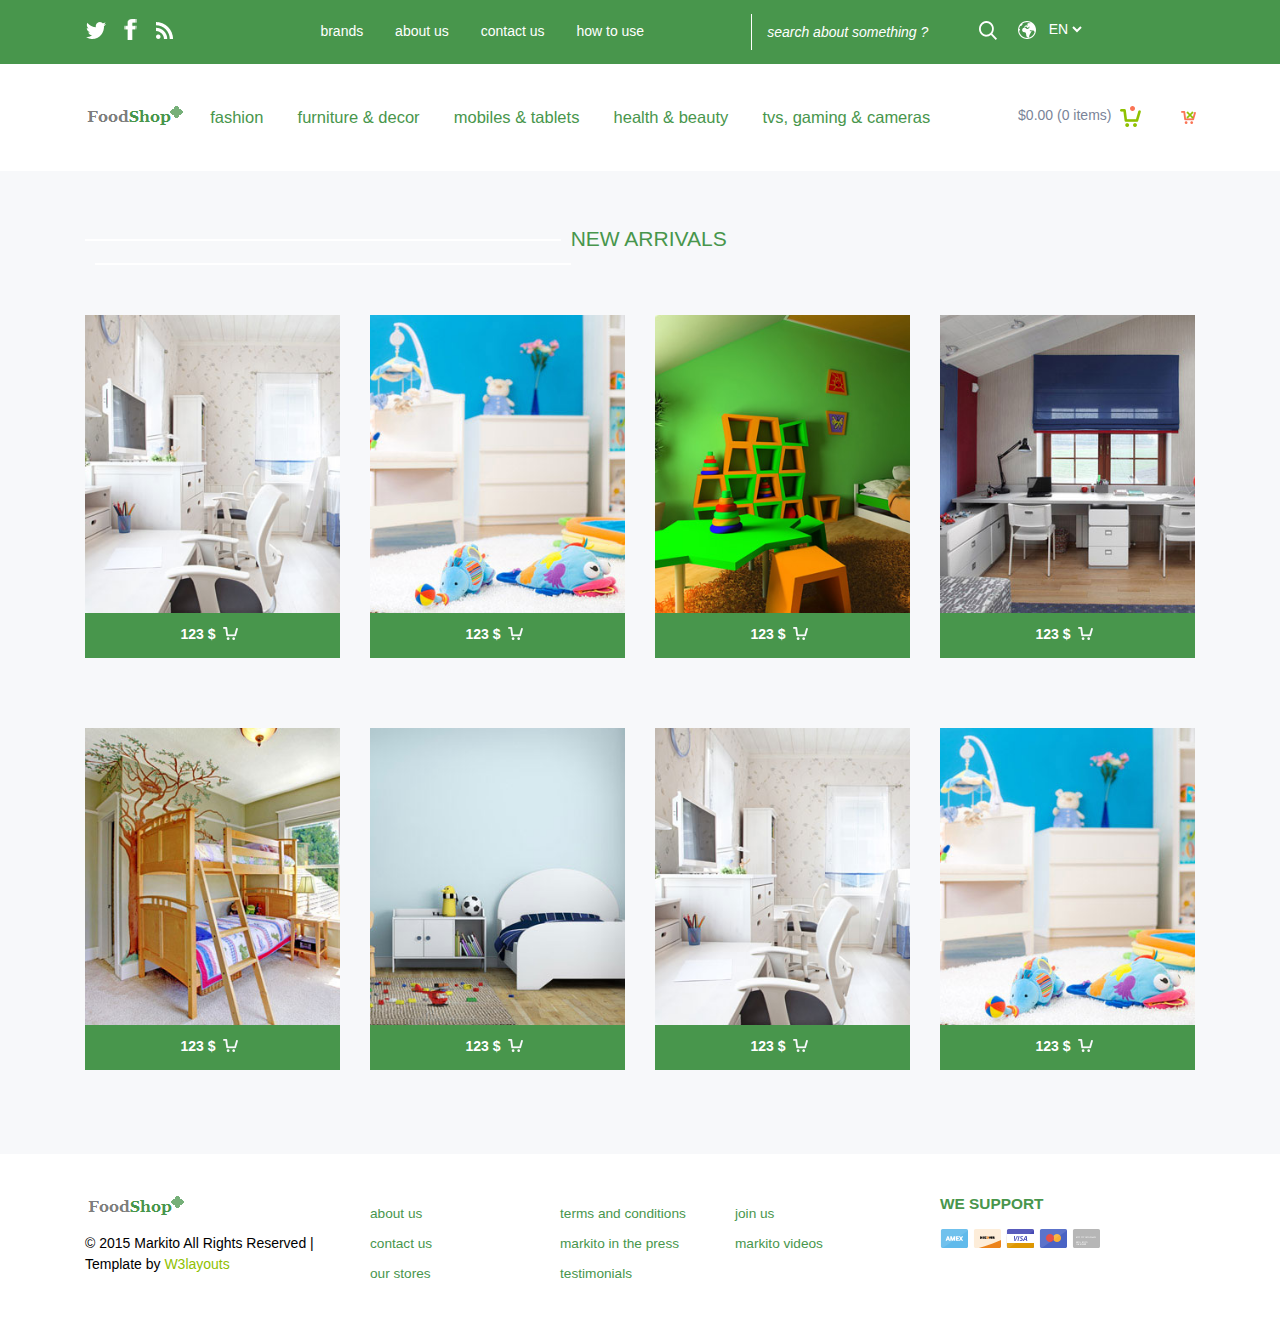
<file: ShopSite/Content/decor.html>
<!--A Design by W3layouts 
Author: W3layout
Author URL: http://w3layouts.com
License: Creative Commons Attribution 3.0 Unported
License URL: http://creativecommons.org/licenses/by/3.0/
-->
<!DOCTYPE html>
<html>
<head>
<title>Markito A Ecommerce Category Flat Bootstarp Resposive Website Template | Decor :: w3layouts</title>
<link href="css/bootstrap.css" rel="stylesheet" type="text/css" media="all" />
<!-- jQuery (necessary for Bootstrap's JavaScript plugins) -->
<script src="js/jquery.min.js"></script>
<!-- Custom Theme files -->
<!--theme-style-->
<link href="css/style.css" rel="stylesheet" type="text/css" media="all" />	
<!--//theme-style-->
<meta name="viewport" content="width=device-width, initial-scale=1">
<meta http-equiv="Content-Type" content="text/html; charset=utf-8" />
<meta name="keywords" content="Markito Responsive web template, Bootstrap Web Templates, Flat Web Templates, Andriod Compatible web template, 
Smartphone Compatible web template, free webdesigns for Nokia, Samsung, LG, SonyErricsson, Motorola web design" />
<script type="application/x-javascript"> addEventListener("load", function() { setTimeout(hideURLbar, 0); }, false); function hideURLbar(){ window.scrollTo(0,1); } </script>
<!--fonts-->
<link href='http://fonts.googleapis.com/css?family=Amaranth:400,700' rel='stylesheet' type='text/css'>
<!--//fonts-->
<script type="text/javascript" src="js/move-top.js"></script>
<script type="text/javascript" src="js/easing.js"></script>
<script type="text/javascript">
					jQuery(document).ready(function($) {
						$(".scroll").click(function(event){		
							event.preventDefault();
							$('html,body').animate({scrollTop:$(this.hash).offset().top},1000);
						});
					});
				</script>
<!-- start menu -->
<link href="css/megamenu.css" rel="stylesheet" type="text/css" media="all" />
<script type="text/javascript" src="js/megamenu.js"></script>
<script>$(document).ready(function(){$(".megamenu").megamenu();});</script>

<script src="js/simpleCart.min.js"> </script>
</head>
<body> 
<!--header-->	
<div class="header" >
	<div class="top-header" >		
		<div class="container">
		<div class="top-head" >
			<div class="header-para">
				<ul class="social-in">
					<li><a href="#"><i> </i></a></li>						
					<li><a href="#"><i class="ic"> </i></a></li>
					<li><a href="#"><i class="ic1"> </i></a></li>
					
				</ul>			
			</div>	
			
			<ul class="header-in">
				<li ><a href="products.html" >  brands</a></li>
				<li><a href="404.html">about us</a> </li>
				<li><a href="contact.html">   contact us</a></li>
				<li ><a href="#" >   how to use</a></li>
			</ul>
			<div class="search-top">
				<div class="search">
					<form>
						<input type="text" value="search about something ?" onfocus="this.value = '';" onblur="if (this.value == '') {this.value = 'search about something ?';}" >
						<input type="submit" value="" >
					</form>
				</div>
				<div class="world">
					<ul >
						<li><a href="#"><span> </span></a> </li>
						<li><select class="in-drop">
							  <option>EN</option>
							  <option>DE</option>
							  <option>ES</option>
							</select>
						</li>
					</ul>
				</div>
				<div class="clearfix"> </div>
			</div>
				<div class="clearfix"> </div>
		</div>
		</div>
	</div>
		<!---->
	
		<div class="header-top">
		<div class="container">
		<div class="head-top">
			<div class="logo">
				<a href="index.html"><img src="images/logo.png" alt="" ></a>
			</div>
			<div class="top-nav">		
			  <ul class="megamenu skyblue">
				      <li class="active grid"><a  href="#">fashion</a>
					    <div class="megapanel">
						<div class="row">
							<div class="col1">
								<div class="h_nav">
									<ul>
										<li><a href="products.html">Accessories</a></li>
										<li><a href="products.html">Bags</a></li>
										<li><a href="products.html">Caps & Hats</a></li>
										<li><a href="products.html">Hoodies & Sweatshirts</a></li>
										<li><a href="products.html">Jackets & Coats</a></li>
										<li><a href="products.html">Jeans</a></li>
										<li><a href="products.html">Jewellery</a></li>
										<li><a href="products.html">Jumpers & Cardigans</a></li>
										<li><a href="products.html">Leather Jackets</a></li>
										<li><a href="products.html">Long Sleeve T-Shirts</a></li>
										<li><a href="products.html">Loungewear</a></li>
									</ul>	
								</div>							
							</div>
							<div class="col1">
								<div class="h_nav">
									<ul>
										<li><a href="products.html">Shirts</a></li>
										<li><a href="products.html">Shoes, Boots & Trainers</a></li>
										<li><a href="products.html">Shorts</a></li>
										<li><a href="products.html">Suits & Blazers</a></li>
										<li><a href="products.html">Sunglasses</a></li>
										<li><a href="products.html">Sweatpants</a></li>
										<li><a href="products.html">Swimwear</a></li>
										<li><a href="products.html">Trousers & Chinos</a></li>
										<li><a href="products.html">T-Shirts</a></li>
										<li><a href="products.html">Underwear & Socks</a></li>
										<li><a href="products.html">Vests</a></li>
									</ul>	
								</div>							
							</div>
							<div class="col1">
								<div class="h_nav">
									<h4>Popular Brands</h4>
									<ul>
										<li><a href="products.html">Levis</a></li>
										<li><a href="products.html">Persol</a></li>
										<li><a href="products.html">Nike</a></li>
										<li><a href="products.html">Edwin</a></li>
										<li><a href="products.html">New Balance</a></li>
										<li><a href="products.html">Jack & Jones</a></li>
										<li><a href="products.html">Paul Smith</a></li>
										<li><a href="products.html">Ray-Ban</a></li>
										<li><a href="products.html">Wood Wood</a></li>
									</ul>	
								</div>												
							</div>
						  </div>
						</div>
					</li>
					<li><a   href="#">furniture & decor</a>
					 <div class="megapanel">
						<div class="row">
							<div class="col1">
								<div class="h_nav">
									<ul>
										<li><a href="decor.html">Bed</a></li>
										<li><a href="decor.html">Chest</a></li>
										<li><a href="decor.html">Stool & Reider</a></li>
										<li><a href="decor.html">Chair & Carpet</a></li>
										<li><a href="decor.html">Curtain & Brix</a></li>
										<li><a href="decor.html">Shelf</a></li>
										<li><a href="decor.html">Desk</a></li>
										<li><a href="decor.html">Sofa & Anson</a></li>
										<li><a href="decor.html">Bench</a></li>
										<li><a href="decor.html">Sink</a></li>
										<li><a href="decor.html">Lamp</a></li>
									</ul>	
								</div>							
							</div>
							<div class="col1">
								<div class="h_nav">
									<ul>
										<li><a href="decor.html">Armchair</a></li>
										<li><a href="decor.html">Reider Bench</a></li>
										<li><a href="decor.html">Carpet & Desk</a></li>
										<li><a href="decor.html">Wardrobe & Lamp</a></li>
										<li><a href="decor.html">Car seat</a></li>
										<li><a href="decor.html">Lounger</a></li>
										<li><a href="decor.html">Anson</a></li>
										<li><a href="decor.html">Karlstad</a></li>
										<li><a href="decor.html">Camilla & Wardrobe</a></li>
										<li><a href="decor.html">Colton</a></li>
										<li><a href="decor.html">Brix</a></li>
									</ul>	
								</div>							
							</div>
							<div class="col1">
							<iframe src="https://player.vimeo.com/video/16878818"  webkitallowfullscreen mozallowfullscreen allowfullscreen></iframe> 
							</div>
						  </div>
						</div></li>
				    <li class="grid"><a  href="#">mobiles & tablets</a>
					   <div class="megapanel">
						<div class="row">
							<div class="col1">
								<div class="h_nav">
									<ul>
										<li><a href="mobile.html">Lenovo Tablets</a></li>
										<li><a href="mobile.html">Motorola</a></li>
										<li><a href="mobile.html">Samsung </a></li>
										<li><a href="mobile.html">Htc Tab</a></li>
										<li><a href="mobile.html">Dell & Compaq</a></li>
										<li><a href="mobile.html">Asus Tablets</a></li>
										<li><a href="mobile.html">Microsoft</a></li>
										<li><a href="mobile.html">Moto E & Moto G</a></li>
										<li><a href="mobile.html">Intex</a></li>
										<li><a href="mobile.html">Hauwei Lumia</a></li>
										<li><a href="mobile.html">Loungewear</a></li>
									</ul>	
								</div>							
							</div>
							<div class="col1">
								<div class="h_nav">
									<ul>
										<li><a href="mobile.html">Asus Zenfone 2</a></li>
										<li><a href="mobile.html">Nikon & Sony</a></li>
										<li><a href="mobile.html">Shorts</a></li>
										<li><a href="mobile.html">Olymplus</a></li>
										<li><a href="mobile.html">Sunglasses</a></li>
										<li><a href="mobile.html">Samsung Nx</a></li>
										<li><a href="mobile.html">Printers & Monitors</a></li>
										<li><a href="mobile.html">Routers</a></li>
										<li><a href="mobile.html">Data Cards</a></li>
										<li><a href="mobile.html">Mouse & Keyboard</a></li>
										<li><a href="mobile.html">Ink Cartridges</a></li>
									</ul>	
								</div>							
							</div>
							<div class="col1">
								<div class="col1">
								<iframe src="https://player.vimeo.com/video/8118831"  webkitallowfullscreen mozallowfullscreen allowfullscreen></iframe> 
							</div>										
							</div>
						  </div>
						</div>
			    </li>
						 <li class="grid"><a  href="health.html">health & beauty</a>
					  
			    </li>		
				<li><a  href="#">tvs, gaming & cameras</a>
				  <div class="megapanel">
						<div class="row">
							<div class="col1">
								<div class="h_nav">
									<ul>
										<li><a href="mobile.html">Lenovo Tablets</a></li>
										<li><a href="mobile.html">Motorola</a></li>
										<li><a href="mobile.html">Samsung </a></li>
										<li><a href="mobile.html">Htc Tab</a></li>
										<li><a href="mobile.html">Dell & Compaq</a></li>
										<li><a href="mobile.html">Asus Tablets</a></li>
										<li><a href="mobile.html">Microsoft</a></li>
										<li><a href="mobile.html">Moto E & Moto G</a></li>
										<li><a href="mobile.html">Intex</a></li>
										<li><a href="mobile.html">Hauwei Lumia</a></li>
										<li><a href="mobile.html">Loungewear</a></li>
									</ul>	
								</div>							
							</div>
							<div class="col1">
								<div class="h_nav">
									<ul>
										<li><a href="mobile.html">Asus Zenfone 2</a></li>
										<li><a href="mobile.html">Nikon & Sony</a></li>
										<li><a href="mobile.html">Shorts</a></li>
										<li><a href="mobile.html">Olymplus</a></li>
										<li><a href="mobile.html">Sunglasses</a></li>
										<li><a href="mobile.html">Samsung Nx</a></li>
										<li><a href="mobile.html">Printers & Monitors</a></li>
										<li><a href="mobile.html">Routers</a></li>
										<li><a href="mobile.html">Data Cards</a></li>
										<li><a href="mobile.html">Mouse & Keyboard</a></li>
										<li><a href="mobile.html">Ink Cartridges</a></li>
									</ul>	
								</div>							
							</div>
							<div class="col1">
								<div class="col1">
								<iframe src="https://player.vimeo.com/video/8118831"  webkitallowfullscreen mozallowfullscreen allowfullscreen></iframe> 
							</div>										
							</div>
						  </div>
						</div></li>
			
				
			  </ul> 
				</div>
			<div class="cart box_1">
						<a href="checkout.html">
						<h3> <div class="total">
							<span class="simpleCart_total"></span> (<span id="simpleCart_quantity" class="simpleCart_quantity"></span> items)</div>
							<img src="images/cart.png" alt=""/></h3>
						</a>
						<p><a href="javascript:;" class="simpleCart_empty"><img src="images/cart-c.png"  alt=""></a></p>
						<div class="clearfix"> </div>
					</div>
				<div class="clearfix"> </div>
		</div>
		</div>
	</div>
</div>
	<div class="container">
		<div class="content-top-blue">
		<h2 class="new">NEW ARRIVALS</h2>
			<div class="pink">
				<div class="col-md-3 blue">	
					<a href="single.html" > <img src="images/de.jpg" class="img-responsive" alt=""></a>			 	
					<!---->
						<div class="grid_1 simpleCart_shelfItem">
							<a href="#" class="cup item_add"><span class=" item_price" >123 $ <i> </i> </span></a>					
						</div>
					<!---->
				</div>
				<div class="col-md-3 blue">		
					<a href="single.html" > <img src="images/de1.jpg" class="img-responsive" alt=""></a>		 	
					<!---->
						<div class="grid_1 simpleCart_shelfItem">
							<a href="#" class="cup item_add"><span class=" item_price" >123 $ <i> </i> </span></a>					
						</div>
					<!---->
				</div>
				<div class="col-md-3 blue">
					 <a href="single.html" > <img src="images/de2.jpg" class="img-responsive" alt=""></a>		 	
						<!---->
						<div class="grid_1 simpleCart_shelfItem">
							<a href="#" class="cup item_add"><span class=" item_price" >123 $ <i> </i> </span></a>					
						</div>
					<!---->
				</div>
				<div class="col-md-3 blue">
					<a href="single.html" > <img src="images/de3.jpg" class="img-responsive" alt=""></a>			 	
					<!---->
						<div class="grid_1 simpleCart_shelfItem">
							<a href="#" class="cup item_add"><span class=" item_price" >123 $ <i> </i> </span></a>					
						</div>
					<!---->
				</div>
				<div class="clearfix"> </div>
		</div>
		<div class="pink">
			<div class="col-md-3 blue">
				 <a href="single.html" > <img src="images/de4.jpg" class="img-responsive" alt=""></a>		 	
				<!---->
						<div class="grid_1 simpleCart_shelfItem">
							<a href="#" class="cup item_add"><span class=" item_price" >123 $ <i> </i> </span></a>					
						</div>
					<!---->
			</div>
			<div class="col-md-3 blue">
				 <a href="single.html" > <img src="images/de5.jpg" class="img-responsive" alt=""></a>			 	
				<!---->
						<div class="grid_1 simpleCart_shelfItem">
							<a href="#" class="cup item_add"><span class=" item_price" >123 $ <i> </i> </span></a>					
						</div>
					<!---->
			</div>
			<div class="col-md-3 blue">
				<a href="single.html" > <img src="images/de.jpg" class="img-responsive" alt=""></a>	 	
				<!---->
						<div class="grid_1 simpleCart_shelfItem">
							<a href="#" class="cup item_add"><span class=" item_price" >123 $ <i> </i> </span></a>					
						</div>
					<!---->
			</div>
			<div class="col-md-3 blue">
				<a href="single.html" > <img src="images/de1.jpg" class="img-responsive" alt=""></a>		 	
				<!---->
						<div class="grid_1 simpleCart_shelfItem">
							<a href="#" class="cup item_add"><span class=" item_price" >123 $ <i> </i> </span></a>					
						</div>
					<!---->
			</div>
				<div class="clearfix"> </div>
		</div>
	</div>
		<!---->

</div>
	<!--footer-->
	<div class="footer">
		<div class="container">
			<div class="col-md-3 footer-left">
				<a href="index.html"><img src="images/logo.png" alt=""></a>
				<p class="footer-class">© 2015 Markito All Rights Reserved | Template by  <a href="http://w3layouts.com/" target="_blank">W3layouts</a> </p>
			</div>
			<div class="col-md-2 footer-middle">
				<ul>
					<li><a href="404.html">about us</a> </li>
					<li><a href="contact.html">   contact us</a></li>
					<li ><a href="products.html" >  our stores</a></li>
				</ul>
			</div>
			<div class="col-md-4 footer-left">
				<ul class="term">
					<li><a href="#">terms and conditions</a> </li>
					<li><a href="#">  markito in the press</a></li>
					<li ><a href="#" >  testimonials</a></li>	
				</ul>
				<ul class="term">
					<li><a href="#">join us</a> </li>
					<li><a href="#">  markito videos</a></li>
					
				</ul>
				<div class="clearfix"> </div>
			</div>
			<div class="col-md-3 footer-right">
				<h5>WE SUPPORT</h5>
				<ul>
					<li><a href="#"><i> </i></a> </li>
					<li><a href="#"><i class="we"> </i></a></li>
					<li ><a href="#" ><i class="we-in"> </i></a></li>
					<li ><a href="#" ><i class="we-at"> </i></a></li>
					<li ><a href="#" ><i class="we-at-at"> </i></a></li>
				</ul>
			</div>
			<div class="clearfix"> </div>
		</div>
		<script type="text/javascript">
						$(document).ready(function() {
							/*
							var defaults = {
					  			containerID: 'toTop', // fading element id
								containerHoverID: 'toTopHover', // fading element hover id
								scrollSpeed: 1200,
								easingType: 'linear' 
					 		};
							*/
							
							$().UItoTop({ easingType: 'easeOutQuart' });
							
						});
					</script>
				<a href="#" id="toTop" style="display: block;"> <span id="toTopHover" style="opacity: 1;"> </span></a>
	</div>

</body>
</html>
</file>
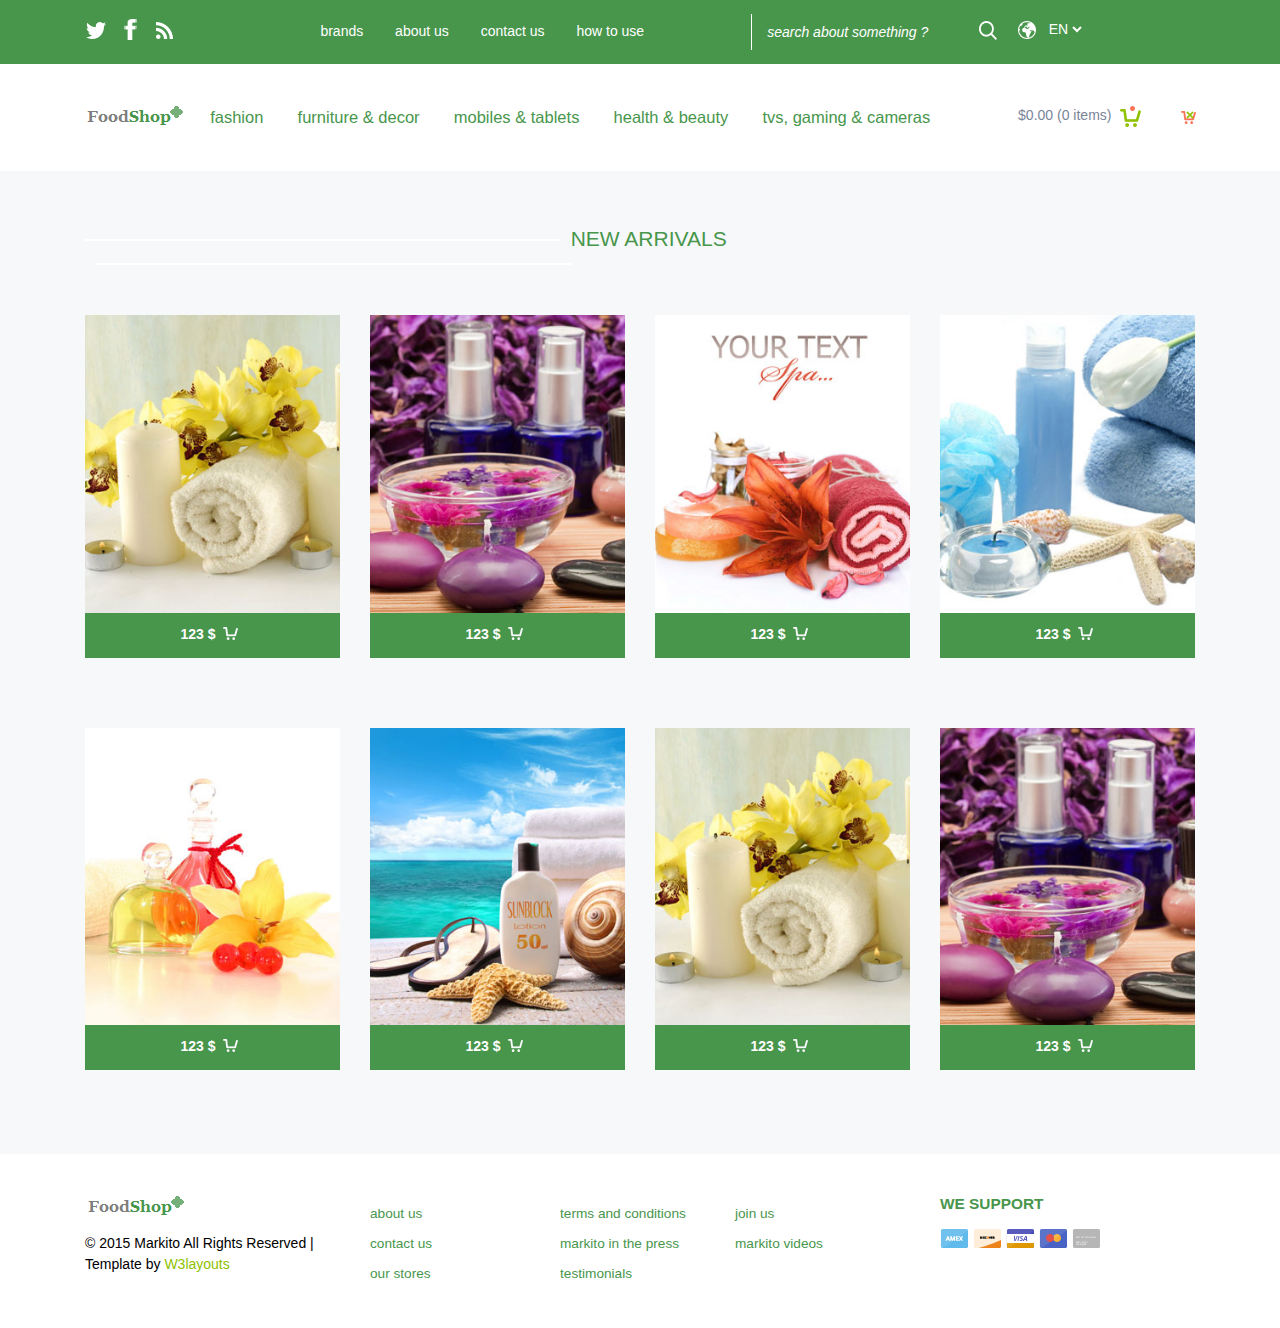
<file: ShopSite/Content/health.html>
<!--A Design by W3layouts 
Author: W3layout
Author URL: http://w3layouts.com
License: Creative Commons Attribution 3.0 Unported
License URL: http://creativecommons.org/licenses/by/3.0/
-->
<!DOCTYPE html>
<html>
<head>
<title>Markito A Ecommerce Category Flat Bootstarp Resposive Website Template | Health :: w3layouts</title>
<link href="css/bootstrap.css" rel="stylesheet" type="text/css" media="all" />
<!-- jQuery (necessary for Bootstrap's JavaScript plugins) -->
<script src="js/jquery.min.js"></script>
<!-- Custom Theme files -->
<!--theme-style-->
<link href="css/style.css" rel="stylesheet" type="text/css" media="all" />	
<!--//theme-style-->
<meta name="viewport" content="width=device-width, initial-scale=1">
<meta http-equiv="Content-Type" content="text/html; charset=utf-8" />
<meta name="keywords" content="Markito Responsive web template, Bootstrap Web Templates, Flat Web Templates, Andriod Compatible web template, 
Smartphone Compatible web template, free webdesigns for Nokia, Samsung, LG, SonyErricsson, Motorola web design" />
<script type="application/x-javascript"> addEventListener("load", function() { setTimeout(hideURLbar, 0); }, false); function hideURLbar(){ window.scrollTo(0,1); } </script>
<!--fonts-->
<link href='http://fonts.googleapis.com/css?family=Amaranth:400,700' rel='stylesheet' type='text/css'>
<!--//fonts-->
<script type="text/javascript" src="js/move-top.js"></script>
<script type="text/javascript" src="js/easing.js"></script>
<script type="text/javascript">
					jQuery(document).ready(function($) {
						$(".scroll").click(function(event){		
							event.preventDefault();
							$('html,body').animate({scrollTop:$(this.hash).offset().top},1000);
						});
					});
				</script>
<!-- start menu -->
<link href="css/megamenu.css" rel="stylesheet" type="text/css" media="all" />
<script type="text/javascript" src="js/megamenu.js"></script>
<script>$(document).ready(function(){$(".megamenu").megamenu();});</script>

<script src="js/simpleCart.min.js"> </script>
</head>
<body> 
<!--header-->	
<div class="header" >
	<div class="top-header" >		
		<div class="container">
		<div class="top-head" >
			<div class="header-para">
				<ul class="social-in">
					<li><a href="#"><i> </i></a></li>						
					<li><a href="#"><i class="ic"> </i></a></li>
					<li><a href="#"><i class="ic1"> </i></a></li>
					
				</ul>			
			</div>	
			
			<ul class="header-in">
				<li ><a href="products.html" >  brands</a></li>
				<li><a href="404.html">about us</a> </li>
				<li><a href="contact.html">   contact us</a></li>
				<li ><a href="#" >   how to use</a></li>
			</ul>
			<div class="search-top">
				<div class="search">
					<form>
						<input type="text" value="search about something ?" onfocus="this.value = '';" onblur="if (this.value == '') {this.value = 'search about something ?';}" >
						<input type="submit" value="" >
					</form>
				</div>
				<div class="world">
					<ul >
						<li><a href="#"><span> </span></a> </li>
						<li><select class="in-drop">
							  <option>EN</option>
							  <option>DE</option>
							  <option>ES</option>
							</select>
						</li>
					</ul>
				</div>
				<div class="clearfix"> </div>
			</div>
				<div class="clearfix"> </div>
		</div>
		</div>
	</div>
		<!---->
	
		<div class="header-top">
		<div class="container">
		<div class="head-top">
			<div class="logo">
				<a href="index.html"><img src="images/logo.png" alt="" ></a>
			</div>
			<div class="top-nav">		
			  <ul class="megamenu skyblue">
				      <li class="active grid"><a  href="#">fashion</a>
					    <div class="megapanel">
						<div class="row">
							<div class="col1">
								<div class="h_nav">
									<ul>
										<li><a href="products.html">Accessories</a></li>
										<li><a href="products.html">Bags</a></li>
										<li><a href="products.html">Caps & Hats</a></li>
										<li><a href="products.html">Hoodies & Sweatshirts</a></li>
										<li><a href="products.html">Jackets & Coats</a></li>
										<li><a href="products.html">Jeans</a></li>
										<li><a href="products.html">Jewellery</a></li>
										<li><a href="products.html">Jumpers & Cardigans</a></li>
										<li><a href="products.html">Leather Jackets</a></li>
										<li><a href="products.html">Long Sleeve T-Shirts</a></li>
										<li><a href="products.html">Loungewear</a></li>
									</ul>	
								</div>							
							</div>
							<div class="col1">
								<div class="h_nav">
									<ul>
										<li><a href="products.html">Shirts</a></li>
										<li><a href="products.html">Shoes, Boots & Trainers</a></li>
										<li><a href="products.html">Shorts</a></li>
										<li><a href="products.html">Suits & Blazers</a></li>
										<li><a href="products.html">Sunglasses</a></li>
										<li><a href="products.html">Sweatpants</a></li>
										<li><a href="products.html">Swimwear</a></li>
										<li><a href="products.html">Trousers & Chinos</a></li>
										<li><a href="products.html">T-Shirts</a></li>
										<li><a href="products.html">Underwear & Socks</a></li>
										<li><a href="products.html">Vests</a></li>
									</ul>	
								</div>							
							</div>
							<div class="col1">
								<div class="h_nav">
									<h4>Popular Brands</h4>
									<ul>
										<li><a href="products.html">Levis</a></li>
										<li><a href="products.html">Persol</a></li>
										<li><a href="products.html">Nike</a></li>
										<li><a href="products.html">Edwin</a></li>
										<li><a href="products.html">New Balance</a></li>
										<li><a href="products.html">Jack & Jones</a></li>
										<li><a href="products.html">Paul Smith</a></li>
										<li><a href="products.html">Ray-Ban</a></li>
										<li><a href="products.html">Wood Wood</a></li>
									</ul>	
								</div>												
							</div>
						  </div>
						</div>
					</li>
					<li><a   href="#">furniture & decor</a>
					 <div class="megapanel">
						<div class="row">
							<div class="col1">
								<div class="h_nav">
									<ul>
										<li><a href="decor.html">Bed</a></li>
										<li><a href="decor.html">Chest</a></li>
										<li><a href="decor.html">Stool & Reider</a></li>
										<li><a href="decor.html">Chair & Carpet</a></li>
										<li><a href="decor.html">Curtain & Brix</a></li>
										<li><a href="decor.html">Shelf</a></li>
										<li><a href="decor.html">Desk</a></li>
										<li><a href="decor.html">Sofa & Anson</a></li>
										<li><a href="decor.html">Bench</a></li>
										<li><a href="decor.html">Sink</a></li>
										<li><a href="decor.html">Lamp</a></li>
									</ul>	
								</div>							
							</div>
							<div class="col1">
								<div class="h_nav">
									<ul>
										<li><a href="decor.html">Armchair</a></li>
										<li><a href="decor.html">Reider Bench</a></li>
										<li><a href="decor.html">Carpet & Desk</a></li>
										<li><a href="decor.html">Wardrobe & Lamp</a></li>
										<li><a href="decor.html">Car seat</a></li>
										<li><a href="decor.html">Lounger</a></li>
										<li><a href="decor.html">Anson</a></li>
										<li><a href="decor.html">Karlstad</a></li>
										<li><a href="decor.html">Camilla & Wardrobe</a></li>
										<li><a href="decor.html">Colton</a></li>
										<li><a href="decor.html">Brix</a></li>
									</ul>	
								</div>							
							</div>
							<div class="col1">
							<iframe src="https://player.vimeo.com/video/16878818"  webkitallowfullscreen mozallowfullscreen allowfullscreen></iframe> 
							</div>
						  </div>
						</div></li>
				    <li class="grid"><a  href="#">mobiles & tablets</a>
					   <div class="megapanel">
						<div class="row">
							<div class="col1">
								<div class="h_nav">
									<ul>
										<li><a href="mobile.html">Lenovo Tablets</a></li>
										<li><a href="mobile.html">Motorola</a></li>
										<li><a href="mobile.html">Samsung </a></li>
										<li><a href="mobile.html">Htc Tab</a></li>
										<li><a href="mobile.html">Dell & Compaq</a></li>
										<li><a href="mobile.html">Asus Tablets</a></li>
										<li><a href="mobile.html">Microsoft</a></li>
										<li><a href="mobile.html">Moto E & Moto G</a></li>
										<li><a href="mobile.html">Intex</a></li>
										<li><a href="mobile.html">Hauwei Lumia</a></li>
										<li><a href="mobile.html">Loungewear</a></li>
									</ul>	
								</div>							
							</div>
							<div class="col1">
								<div class="h_nav">
									<ul>
										<li><a href="mobile.html">Asus Zenfone 2</a></li>
										<li><a href="mobile.html">Nikon & Sony</a></li>
										<li><a href="mobile.html">Shorts</a></li>
										<li><a href="mobile.html">Olymplus</a></li>
										<li><a href="mobile.html">Sunglasses</a></li>
										<li><a href="mobile.html">Samsung Nx</a></li>
										<li><a href="mobile.html">Printers & Monitors</a></li>
										<li><a href="mobile.html">Routers</a></li>
										<li><a href="mobile.html">Data Cards</a></li>
										<li><a href="mobile.html">Mouse & Keyboard</a></li>
										<li><a href="mobile.html">Ink Cartridges</a></li>
									</ul>	
								</div>							
							</div>
							<div class="col1">
								<div class="col1">
								<iframe src="https://player.vimeo.com/video/8118831"  webkitallowfullscreen mozallowfullscreen allowfullscreen></iframe> 
							</div>										
							</div>
						  </div>
						</div>
			    </li>
						 <li class="grid"><a  href="health.html">health & beauty</a>
					  
			    </li>		
				<li><a  href="#">tvs, gaming & cameras</a>
				  <div class="megapanel">
						<div class="row">
							<div class="col1">
								<div class="h_nav">
									<ul>
										<li><a href="mobile.html">Lenovo Tablets</a></li>
										<li><a href="mobile.html">Motorola</a></li>
										<li><a href="mobile.html">Samsung </a></li>
										<li><a href="mobile.html">Htc Tab</a></li>
										<li><a href="mobile.html">Dell & Compaq</a></li>
										<li><a href="mobile.html">Asus Tablets</a></li>
										<li><a href="mobile.html">Microsoft</a></li>
										<li><a href="mobile.html">Moto E & Moto G</a></li>
										<li><a href="mobile.html">Intex</a></li>
										<li><a href="mobile.html">Hauwei Lumia</a></li>
										<li><a href="mobile.html">Loungewear</a></li>
									</ul>	
								</div>							
							</div>
							<div class="col1">
								<div class="h_nav">
									<ul>
										<li><a href="mobile.html">Asus Zenfone 2</a></li>
										<li><a href="mobile.html">Nikon & Sony</a></li>
										<li><a href="mobile.html">Shorts</a></li>
										<li><a href="mobile.html">Olymplus</a></li>
										<li><a href="mobile.html">Sunglasses</a></li>
										<li><a href="mobile.html">Samsung Nx</a></li>
										<li><a href="mobile.html">Printers & Monitors</a></li>
										<li><a href="mobile.html">Routers</a></li>
										<li><a href="mobile.html">Data Cards</a></li>
										<li><a href="mobile.html">Mouse & Keyboard</a></li>
										<li><a href="mobile.html">Ink Cartridges</a></li>
									</ul>	
								</div>							
							</div>
							<div class="col1">
								<div class="col1">
								<iframe src="https://player.vimeo.com/video/8118831"  webkitallowfullscreen mozallowfullscreen allowfullscreen></iframe> 
							</div>										
							</div>
						  </div>
						</div></li>
			
				
			  </ul> 
				</div>
			<div class="cart box_1">
						<a href="checkout.html">
						<h3> <div class="total">
							<span class="simpleCart_total"></span> (<span id="simpleCart_quantity" class="simpleCart_quantity"></span> items)</div>
							<img src="images/cart.png" alt=""/></h3>
						</a>
						<p><a href="javascript:;" class="simpleCart_empty"><img src="images/cart-c.png"  alt=""></a></p>
						<div class="clearfix"> </div>
					</div>
				<div class="clearfix"> </div>
		</div>
		</div>
	</div>
</div>
<div class="container">
		<div class="content-top-blue">
		<h2 class="new">NEW ARRIVALS</h2>
			<div class="pink">
				<div class="col-md-3 blue">	
					<a href="single.html" > <img src="images/he.jpg" class="img-responsive" alt=""></a>			 	
					<!---->
						<div class="grid_1 simpleCart_shelfItem">
							<a href="#" class="cup item_add"><span class=" item_price" >123 $ <i> </i> </span></a>					
						</div>
					<!---->
				</div>
				<div class="col-md-3 blue">		
					<a href="single.html" > <img src="images/he1.jpg" class="img-responsive" alt=""></a>		 	
					<!---->
						<div class="grid_1 simpleCart_shelfItem">
							<a href="#" class="cup item_add"><span class=" item_price" >123 $ <i> </i> </span></a>					
						</div>
					<!---->
				</div>
				<div class="col-md-3 blue">
					 <a href="single.html" > <img src="images/he2.jpg" class="img-responsive" alt=""></a>		 	
						<!---->
						<div class="grid_1 simpleCart_shelfItem">
							<a href="#" class="cup item_add"><span class=" item_price" >123 $ <i> </i> </span></a>					
						</div>
					<!---->
				</div>
				<div class="col-md-3 blue">
					<a href="single.html" > <img src="images/he3.jpg" class="img-responsive" alt=""></a>			 	
					<!---->
						<div class="grid_1 simpleCart_shelfItem">
							<a href="#" class="cup item_add"><span class=" item_price" >123 $ <i> </i> </span></a>					
						</div>
					<!---->
				</div>
				<div class="clearfix"> </div>
		</div>
		<div class="pink">
			<div class="col-md-3 blue">
				 <a href="single.html" > <img src="images/he4.jpg" class="img-responsive" alt=""></a>		 	
				<!---->
						<div class="grid_1 simpleCart_shelfItem">
							<a href="#" class="cup item_add"><span class=" item_price" >123 $ <i> </i> </span></a>					
						</div>
					<!---->
			</div>
			<div class="col-md-3 blue">
				 <a href="single.html" > <img src="images/he5.jpg" class="img-responsive" alt=""></a>			 	
				<!---->
						<div class="grid_1 simpleCart_shelfItem">
							<a href="#" class="cup item_add"><span class=" item_price" >123 $ <i> </i> </span></a>					
						</div>
					<!---->
			</div>
			<div class="col-md-3 blue">
				<a href="single.html" > <img src="images/he.jpg" class="img-responsive" alt=""></a>	 	
				<!---->
						<div class="grid_1 simpleCart_shelfItem">
							<a href="#" class="cup item_add"><span class=" item_price" >123 $ <i> </i> </span></a>					
						</div>
					<!---->
			</div>
			<div class="col-md-3 blue">
				<a href="single.html" > <img src="images/he1.jpg" class="img-responsive" alt=""></a>		 	
				<!---->
						<div class="grid_1 simpleCart_shelfItem">
							<a href="#" class="cup item_add"><span class=" item_price" >123 $ <i> </i> </span></a>					
						</div>
					<!---->
			</div>
				<div class="clearfix"> </div>
		</div>
	</div>
		<!---->

</div>
	<!--footer-->
	<div class="footer">
		<div class="container">
			<div class="col-md-3 footer-left">
				<a href="index.html"><img src="images/logo.png" alt=""></a>
				<p class="footer-class">© 2015 Markito All Rights Reserved | Template by  <a href="http://w3layouts.com/" target="_blank">W3layouts</a> </p>
			</div>
			<div class="col-md-2 footer-middle">
				<ul>
					<li><a href="404.html">about us</a> </li>
					<li><a href="contact.html">   contact us</a></li>
					<li ><a href="products.html" >  our stores</a></li>
				</ul>
			</div>
			<div class="col-md-4 footer-left">
				<ul class="term">
					<li><a href="#">terms and conditions</a> </li>
					<li><a href="#">  markito in the press</a></li>
					<li ><a href="#" >  testimonials</a></li>	
				</ul>
				<ul class="term">
					<li><a href="#">join us</a> </li>
					<li><a href="#">  markito videos</a></li>
					
				</ul>
				<div class="clearfix"> </div>
			</div>
			<div class="col-md-3 footer-right">
				<h5>WE SUPPORT</h5>
				<ul>
					<li><a href="#"><i> </i></a> </li>
					<li><a href="#"><i class="we"> </i></a></li>
					<li ><a href="#" ><i class="we-in"> </i></a></li>
					<li ><a href="#" ><i class="we-at"> </i></a></li>
					<li ><a href="#" ><i class="we-at-at"> </i></a></li>
				</ul>
			</div>
			<div class="clearfix"> </div>
		</div>
		<script type="text/javascript">
						$(document).ready(function() {
							/*
							var defaults = {
					  			containerID: 'toTop', // fading element id
								containerHoverID: 'toTopHover', // fading element hover id
								scrollSpeed: 1200,
								easingType: 'linear' 
					 		};
							*/
							
							$().UItoTop({ easingType: 'easeOutQuart' });
							
						});
					</script>
				<a href="#" id="toTop" style="display: block;"> <span id="toTopHover" style="opacity: 1;"> </span></a>
	</div>

</body>
</html>
</file>
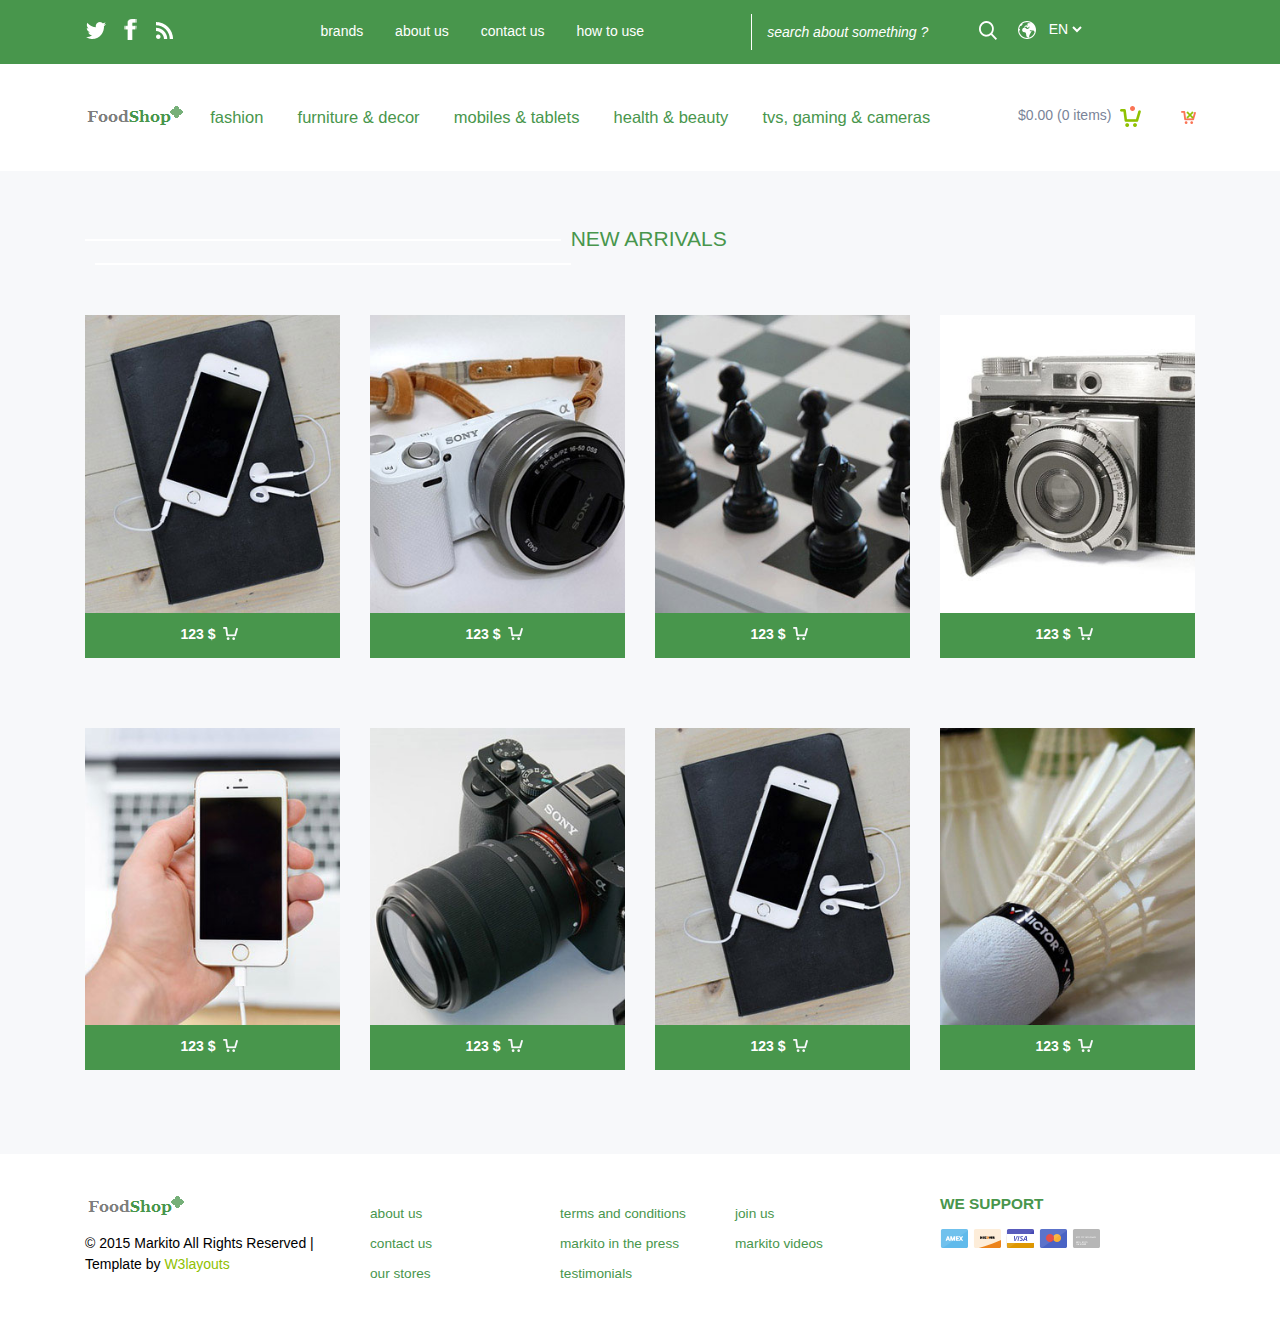
<file: ShopSite/Content/mobile.html>
<!--A Design by W3layouts 
Author: W3layout
Author URL: http://w3layouts.com
License: Creative Commons Attribution 3.0 Unported
License URL: http://creativecommons.org/licenses/by/3.0/
-->
<!DOCTYPE html>
<html>
<head>
<title>Markito A Ecommerce Category Flat Bootstarp Resposive Website Template | Mobile :: w3layouts</title>
<link href="css/bootstrap.css" rel="stylesheet" type="text/css" media="all" />
<!-- jQuery (necessary for Bootstrap's JavaScript plugins) -->
<script src="js/jquery.min.js"></script>
<!-- Custom Theme files -->
<!--theme-style-->
<link href="css/style.css" rel="stylesheet" type="text/css" media="all" />	
<!--//theme-style-->
<meta name="viewport" content="width=device-width, initial-scale=1">
<meta http-equiv="Content-Type" content="text/html; charset=utf-8" />
<meta name="keywords" content="Markito Responsive web template, Bootstrap Web Templates, Flat Web Templates, Andriod Compatible web template, 
Smartphone Compatible web template, free webdesigns for Nokia, Samsung, LG, SonyErricsson, Motorola web design" />
<script type="application/x-javascript"> addEventListener("load", function() { setTimeout(hideURLbar, 0); }, false); function hideURLbar(){ window.scrollTo(0,1); } </script>
<!--fonts-->
<link href='http://fonts.googleapis.com/css?family=Amaranth:400,700' rel='stylesheet' type='text/css'>
<!--//fonts-->
<script type="text/javascript" src="js/move-top.js"></script>
<script type="text/javascript" src="js/easing.js"></script>
<script type="text/javascript">
					jQuery(document).ready(function($) {
						$(".scroll").click(function(event){		
							event.preventDefault();
							$('html,body').animate({scrollTop:$(this.hash).offset().top},1000);
						});
					});
				</script>
<!-- start menu -->
<link href="css/megamenu.css" rel="stylesheet" type="text/css" media="all" />
<script type="text/javascript" src="js/megamenu.js"></script>
<script>$(document).ready(function(){$(".megamenu").megamenu();});</script>

<script src="js/simpleCart.min.js"> </script>
</head>
<body> 
<!--header-->	
<div class="header" >
	<div class="top-header" >		
		<div class="container">
		<div class="top-head" >
			<div class="header-para">
				<ul class="social-in">
					<li><a href="#"><i> </i></a></li>						
					<li><a href="#"><i class="ic"> </i></a></li>
					<li><a href="#"><i class="ic1"> </i></a></li>
					
				</ul>			
			</div>	
			
			<ul class="header-in">
				<li ><a href="products.html" >  brands</a></li>
				<li><a href="404.html">about us</a> </li>
				<li><a href="contact.html">   contact us</a></li>
				<li ><a href="#" >   how to use</a></li>
			</ul>
			<div class="search-top">
				<div class="search">
					<form>
						<input type="text" value="search about something ?" onfocus="this.value = '';" onblur="if (this.value == '') {this.value = 'search about something ?';}" >
						<input type="submit" value="" >
					</form>
				</div>
				<div class="world">
					<ul >
						<li><a href="#"><span> </span></a> </li>
						<li><select class="in-drop">
							  <option>EN</option>
							  <option>DE</option>
							  <option>ES</option>
							</select>
						</li>
					</ul>
				</div>
				<div class="clearfix"> </div>
			</div>
				<div class="clearfix"> </div>
		</div>
		</div>
	</div>
		<!---->
	
		<div class="header-top">
		<div class="container">
		<div class="head-top">
			<div class="logo">
				<a href="index.html"><img src="images/logo.png" alt="" ></a>
			</div>
			<div class="top-nav">		
			  <ul class="megamenu skyblue">
				      <li class="active grid"><a  href="#">fashion</a>
					    <div class="megapanel">
						<div class="row">
							<div class="col1">
								<div class="h_nav">
									<ul>
										<li><a href="products.html">Accessories</a></li>
										<li><a href="products.html">Bags</a></li>
										<li><a href="products.html">Caps & Hats</a></li>
										<li><a href="products.html">Hoodies & Sweatshirts</a></li>
										<li><a href="products.html">Jackets & Coats</a></li>
										<li><a href="products.html">Jeans</a></li>
										<li><a href="products.html">Jewellery</a></li>
										<li><a href="products.html">Jumpers & Cardigans</a></li>
										<li><a href="products.html">Leather Jackets</a></li>
										<li><a href="products.html">Long Sleeve T-Shirts</a></li>
										<li><a href="products.html">Loungewear</a></li>
									</ul>	
								</div>							
							</div>
							<div class="col1">
								<div class="h_nav">
									<ul>
										<li><a href="products.html">Shirts</a></li>
										<li><a href="products.html">Shoes, Boots & Trainers</a></li>
										<li><a href="products.html">Shorts</a></li>
										<li><a href="products.html">Suits & Blazers</a></li>
										<li><a href="products.html">Sunglasses</a></li>
										<li><a href="products.html">Sweatpants</a></li>
										<li><a href="products.html">Swimwear</a></li>
										<li><a href="products.html">Trousers & Chinos</a></li>
										<li><a href="products.html">T-Shirts</a></li>
										<li><a href="products.html">Underwear & Socks</a></li>
										<li><a href="products.html">Vests</a></li>
									</ul>	
								</div>							
							</div>
							<div class="col1">
								<div class="h_nav">
									<h4>Popular Brands</h4>
									<ul>
										<li><a href="products.html">Levis</a></li>
										<li><a href="products.html">Persol</a></li>
										<li><a href="products.html">Nike</a></li>
										<li><a href="products.html">Edwin</a></li>
										<li><a href="products.html">New Balance</a></li>
										<li><a href="products.html">Jack & Jones</a></li>
										<li><a href="products.html">Paul Smith</a></li>
										<li><a href="products.html">Ray-Ban</a></li>
										<li><a href="products.html">Wood Wood</a></li>
									</ul>	
								</div>												
							</div>
						  </div>
						</div>
					</li>
					<li><a   href="#">furniture & decor</a>
					 <div class="megapanel">
						<div class="row">
							<div class="col1">
								<div class="h_nav">
									<ul>
										<li><a href="decor.html">Bed</a></li>
										<li><a href="decor.html">Chest</a></li>
										<li><a href="decor.html">Stool & Reider</a></li>
										<li><a href="decor.html">Chair & Carpet</a></li>
										<li><a href="decor.html">Curtain & Brix</a></li>
										<li><a href="decor.html">Shelf</a></li>
										<li><a href="decor.html">Desk</a></li>
										<li><a href="decor.html">Sofa & Anson</a></li>
										<li><a href="decor.html">Bench</a></li>
										<li><a href="decor.html">Sink</a></li>
										<li><a href="decor.html">Lamp</a></li>
									</ul>	
								</div>							
							</div>
							<div class="col1">
								<div class="h_nav">
									<ul>
										<li><a href="decor.html">Armchair</a></li>
										<li><a href="decor.html">Reider Bench</a></li>
										<li><a href="decor.html">Carpet & Desk</a></li>
										<li><a href="decor.html">Wardrobe & Lamp</a></li>
										<li><a href="decor.html">Car seat</a></li>
										<li><a href="decor.html">Lounger</a></li>
										<li><a href="decor.html">Anson</a></li>
										<li><a href="decor.html">Karlstad</a></li>
										<li><a href="decor.html">Camilla & Wardrobe</a></li>
										<li><a href="decor.html">Colton</a></li>
										<li><a href="decor.html">Brix</a></li>
									</ul>	
								</div>							
							</div>
							<div class="col1">
							<iframe src="https://player.vimeo.com/video/16878818"  webkitallowfullscreen mozallowfullscreen allowfullscreen></iframe> 
							</div>
						  </div>
						</div></li>
				    <li class="grid"><a  href="#">mobiles & tablets</a>
					   <div class="megapanel">
						<div class="row">
							<div class="col1">
								<div class="h_nav">
									<ul>
										<li><a href="mobile.html">Lenovo Tablets</a></li>
										<li><a href="mobile.html">Motorola</a></li>
										<li><a href="mobile.html">Samsung </a></li>
										<li><a href="mobile.html">Htc Tab</a></li>
										<li><a href="mobile.html">Dell & Compaq</a></li>
										<li><a href="mobile.html">Asus Tablets</a></li>
										<li><a href="mobile.html">Microsoft</a></li>
										<li><a href="mobile.html">Moto E & Moto G</a></li>
										<li><a href="mobile.html">Intex</a></li>
										<li><a href="mobile.html">Hauwei Lumia</a></li>
										<li><a href="mobile.html">Loungewear</a></li>
									</ul>	
								</div>							
							</div>
							<div class="col1">
								<div class="h_nav">
									<ul>
										<li><a href="mobile.html">Asus Zenfone 2</a></li>
										<li><a href="mobile.html">Nikon & Sony</a></li>
										<li><a href="mobile.html">Shorts</a></li>
										<li><a href="mobile.html">Olymplus</a></li>
										<li><a href="mobile.html">Sunglasses</a></li>
										<li><a href="mobile.html">Samsung Nx</a></li>
										<li><a href="mobile.html">Printers & Monitors</a></li>
										<li><a href="mobile.html">Routers</a></li>
										<li><a href="mobile.html">Data Cards</a></li>
										<li><a href="mobile.html">Mouse & Keyboard</a></li>
										<li><a href="mobile.html">Ink Cartridges</a></li>
									</ul>	
								</div>							
							</div>
							<div class="col1">
								<div class="col1">
								<iframe src="https://player.vimeo.com/video/8118831"  webkitallowfullscreen mozallowfullscreen allowfullscreen></iframe> 
							</div>										
							</div>
						  </div>
						</div>
			    </li>
						 <li class="grid"><a  href="health.html">health & beauty</a>
					  
			    </li>		
				<li><a  href="#">tvs, gaming & cameras</a>
				  <div class="megapanel">
						<div class="row">
							<div class="col1">
								<div class="h_nav">
									<ul>
										<li><a href="mobile.html">Lenovo Tablets</a></li>
										<li><a href="mobile.html">Motorola</a></li>
										<li><a href="mobile.html">Samsung </a></li>
										<li><a href="mobile.html">Htc Tab</a></li>
										<li><a href="mobile.html">Dell & Compaq</a></li>
										<li><a href="mobile.html">Asus Tablets</a></li>
										<li><a href="mobile.html">Microsoft</a></li>
										<li><a href="mobile.html">Moto E & Moto G</a></li>
										<li><a href="mobile.html">Intex</a></li>
										<li><a href="mobile.html">Hauwei Lumia</a></li>
										<li><a href="mobile.html">Loungewear</a></li>
									</ul>	
								</div>							
							</div>
							<div class="col1">
								<div class="h_nav">
									<ul>
										<li><a href="mobile.html">Asus Zenfone 2</a></li>
										<li><a href="mobile.html">Nikon & Sony</a></li>
										<li><a href="mobile.html">Shorts</a></li>
										<li><a href="mobile.html">Olymplus</a></li>
										<li><a href="mobile.html">Sunglasses</a></li>
										<li><a href="mobile.html">Samsung Nx</a></li>
										<li><a href="mobile.html">Printers & Monitors</a></li>
										<li><a href="mobile.html">Routers</a></li>
										<li><a href="mobile.html">Data Cards</a></li>
										<li><a href="mobile.html">Mouse & Keyboard</a></li>
										<li><a href="mobile.html">Ink Cartridges</a></li>
									</ul>	
								</div>							
							</div>
							<div class="col1">
								<div class="col1">
								<iframe src="https://player.vimeo.com/video/8118831"  webkitallowfullscreen mozallowfullscreen allowfullscreen></iframe> 
							</div>										
							</div>
						  </div>
						</div></li>
			
				
			  </ul> 
				</div>
			<div class="cart box_1">
						<a href="checkout.html">
						<h3> <div class="total">
							<span class="simpleCart_total"></span> (<span id="simpleCart_quantity" class="simpleCart_quantity"></span> items)</div>
							<img src="images/cart.png" alt=""/></h3>
						</a>
						<p><a href="javascript:;" class="simpleCart_empty"><img src="images/cart-c.png"  alt=""></a></p>
						<div class="clearfix"> </div>
					</div>
				<div class="clearfix"> </div>
		</div>
		</div>
	</div>
</div>
<div class="container">
		<div class="content-top-blue">
		<h2 class="new">NEW ARRIVALS</h2>
			<div class="pink">
				<div class="col-md-3 blue">	
					<a href="single.html" > <img src="images/ph.jpg" class="img-responsive" alt=""></a>			 	
					<!---->
						<div class="grid_1 simpleCart_shelfItem">
							<a href="#" class="cup item_add"><span class=" item_price" >123 $ <i> </i> </span></a>					
						</div>
					<!---->
				</div>
				<div class="col-md-3 blue">		
					<a href="single.html" > <img src="images/ph1.jpg" class="img-responsive" alt=""></a>		 	
					<!---->
						<div class="grid_1 simpleCart_shelfItem">
							<a href="#" class="cup item_add"><span class=" item_price" >123 $ <i> </i> </span></a>					
						</div>
					<!---->
				</div>
				<div class="col-md-3 blue">
					 <a href="single.html" > <img src="images/ph2.jpg" class="img-responsive" alt=""></a>		 	
						<!---->
						<div class="grid_1 simpleCart_shelfItem">
							<a href="#" class="cup item_add"><span class=" item_price" >123 $ <i> </i> </span></a>					
						</div>
					<!---->
				</div>
				<div class="col-md-3 blue">
					<a href="single.html" > <img src="images/ph3.jpg" class="img-responsive" alt=""></a>			 	
					<!---->
						<div class="grid_1 simpleCart_shelfItem">
							<a href="#" class="cup item_add"><span class=" item_price" >123 $ <i> </i> </span></a>					
						</div>
					<!---->
				</div>
				<div class="clearfix"> </div>
		</div>
		<div class="pink">
			<div class="col-md-3 blue">
				 <a href="single.html" > <img src="images/ph4.jpg" class="img-responsive" alt=""></a>		 	
				<!---->
						<div class="grid_1 simpleCart_shelfItem">
							<a href="#" class="cup item_add"><span class=" item_price" >123 $ <i> </i> </span></a>					
						</div>
					<!---->
			</div>
			<div class="col-md-3 blue">
				 <a href="single.html" > <img src="images/ph5.jpg" class="img-responsive" alt=""></a>			 	
				<!---->
						<div class="grid_1 simpleCart_shelfItem">
							<a href="#" class="cup item_add"><span class=" item_price" >123 $ <i> </i> </span></a>					
						</div>
					<!---->
			</div>
			<div class="col-md-3 blue">
				<a href="single.html" > <img src="images/ph.jpg" class="img-responsive" alt=""></a>	 	
				<!---->
						<div class="grid_1 simpleCart_shelfItem">
							<a href="#" class="cup item_add"><span class=" item_price" >123 $ <i> </i> </span></a>					
						</div>
					<!---->
			</div>
			<div class="col-md-3 blue">
				<a href="single.html" > <img src="images/ph7.jpg" class="img-responsive" alt=""></a>		 	
				<!---->
						<div class="grid_1 simpleCart_shelfItem">
							<a href="#" class="cup item_add"><span class=" item_price" >123 $ <i> </i> </span></a>					
						</div>
					<!---->
			</div>
				<div class="clearfix"> </div>
		</div>
	</div>
		<!---->

</div>
	<!--footer-->
	<div class="footer">
		<div class="container">
			<div class="col-md-3 footer-left">
				<a href="index.html"><img src="images/logo.png" alt=""></a>
				<p class="footer-class">© 2015 Markito All Rights Reserved | Template by  <a href="http://w3layouts.com/" target="_blank">W3layouts</a> </p>
			</div>
			<div class="col-md-2 footer-middle">
				<ul>
					<li><a href="404.html">about us</a> </li>
					<li><a href="contact.html">   contact us</a></li>
					<li ><a href="products.html" >  our stores</a></li>
				</ul>
			</div>
			<div class="col-md-4 footer-left">
				<ul class="term">
					<li><a href="#">terms and conditions</a> </li>
					<li><a href="#">  markito in the press</a></li>
					<li ><a href="#" >  testimonials</a></li>	
				</ul>
				<ul class="term">
					<li><a href="#">join us</a> </li>
					<li><a href="#">  markito videos</a></li>
					
				</ul>
				<div class="clearfix"> </div>
			</div>
			<div class="col-md-3 footer-right">
				<h5>WE SUPPORT</h5>
				<ul>
					<li><a href="#"><i> </i></a> </li>
					<li><a href="#"><i class="we"> </i></a></li>
					<li ><a href="#" ><i class="we-in"> </i></a></li>
					<li ><a href="#" ><i class="we-at"> </i></a></li>
					<li ><a href="#" ><i class="we-at-at"> </i></a></li>
				</ul>
			</div>
			<div class="clearfix"> </div>
		</div>
		<script type="text/javascript">
						$(document).ready(function() {
							/*
							var defaults = {
					  			containerID: 'toTop', // fading element id
								containerHoverID: 'toTopHover', // fading element hover id
								scrollSpeed: 1200,
								easingType: 'linear' 
					 		};
							*/
							
							$().UItoTop({ easingType: 'easeOutQuart' });
							
						});
					</script>
				<a href="#" id="toTop" style="display: block;"> <span id="toTopHover" style="opacity: 1;"> </span></a>
	</div>

</body>
</html>
</file>
<file: ShopSite/Content/css/style.css>
/*--A Design by W3layouts 
Author: W3layout
Author URL: http://w3layouts.com
License: Creative Commons Attribution 3.0 Unported
License URL: http://creativecommons.org/licenses/by/3.0/
--*/
body{
	background:#f7f8fa;
	font-family: 'Lato', sans-serif;
}
body a{
	transition: 0.5s all;
	-webkit-transition: 0.5s all;
	-o-transition: 0.5s all;
	-moz-transition: 0.5s all;
	-ms-transition: 0.5s all;
}

ul {
    list-style-type: none;
}

ul {
    padding: 0;
    margin: 0;
}
h1,h2,h3,h4,h5,h6,label,p{
	margin:0;	
}
/*----*/
.itemContainer{
			width:100%;
			float:left;
		}

		.itemContainer div{
			float:left;
			margin: 5px 20px 5px 20px ;
		}

		.itemContainer a{
			text-decoration:none;
		}

		.cartHeaders{
			width:100%;
			float:left;
		}

		.cartHeaders div{
			float:left;
			margin: 5px 20px 5px 20px ;
		}
.item_add {
  color: #fff;
 
  border:none;
}	
	
.grid_1 img{
	margin-bottom:1em;
}


.box_1{
	float:right;
}
.box_1 h3{
  color: #7A8499;
  font-size: 1em;

    float: left;
}
.box_1 h3 img{
	margin-left: 5px;
}
.box_1 p{

  float: right;
}
.total {
  display: inline-block;
}
/*----*/
.top-header {
    background: #48964c;
    padding: 1em 0;
}
.header-para{
	float:left;
	  width: 20%;
	    margin-top: 0.3em;
}
ul.social-in li{
	display: inline-block;	
}
ul.social-in li span{
	color:#838383;
	font-size:1.2em;
	vertical-align: top;
	margin:0 1em 0 0;
}
ul.social-in li  i{
	background: url(../images/img-sprite.png)no-repeat -11px -11px;
	width: 25px;
	height: 25px;
	display: inline-block;
	vertical-align: middle;
	  margin-right: 5px;
}
ul.social-in li  i.ic{
	background-position: -35px -11px;
}
ul.social-in li  i.ic1{
	background-position:-62px -11px;
}
ul.social-in li  i:hover{
	background-position:-11px -47px;
}
ul.social-in li  i.ic:hover{
	background-position:-35px -50px;
}
ul.social-in li  i.ic1:hover{
	background-position:-62px -48px;
}

::placeholder {
    color: #fff;
}
.search {
    position: relative;
    border-left: 1px solid #fff;
    float: left;
    width: 75%;
}
    .search input[type="text"] {
        outline: none;
        padding: 8px 15px;
        background: none;
        width: 80%;
        border: none;
        font-size: 1em;
        color: #fff;
        font-style: italic;
    }
.search input[type="submit"] {	
	border: none;
	cursor: pointer;
	position: absolute;
	outline: none;
  top: 5px;
  right: 0px;
  background: url(../images/img-sprite.png)no-repeat -93px -13px ;
  width: 25px;
  height: 25px;
}
ul.header-in{
	float:left;
	  width: 40%;
	    margin-top: 0.5em;
}
ul.header-in li{
	display:inline-block;
}
    ul.header-in li a {
        text-decoration: none;
        color: #ffffff;
        font-size: 1em;
        margin: 0em 1em;
    }
        ul.header-in li a:hover {
            color: #555555;
        }

ul.header-in-right {
    float: right;
    margin-top: 0.5em;
}

    ul.header-in-right li {
        display: inline-block;
    }

        ul.header-in-right li a {
            text-decoration: none;
            color: #ffffff;
            font-size: 1em;
            margin: 0em 1em;
        }

            ul.header-in-right li a:hover {
                color: #555555;
            }

ul.qty li a:hover {
    color: #555555;
}
div.sign a:hover {
    color: #555555;
}
.search-top{
	float:left;
	  width: 30%;
}
.world {
  float: right;
    margin-top: 0.3em;
}
.world ul li{
	display:inline-block;
}
.world ul li a span{
	background: url(../images/img-sprite.png)no-repeat -121px -13px ;
  width: 25px;
  height: 25px;
  display:inline-block;
    vertical-align: middle;
}
select.in-drop {
    border: none;
    outline: 0;
    font-size: 1em;
    color: #fff;
    background: none;
    width: 100%;
}
/*----*/
.logo {
	float:left;
	  width: 10%;
	   
}
.cssmenu {
	margin-top: 3px;
}
.cssmenu ul {
	float: right;
	padding: 0;
	margin: 0;
	list-style: none;
}
.cssmenu ul li {
	display: inline-block;
}
.cssmenu ul li {
	display: inline-block;
}
.cssmenu ul li a{
    color: #B8B8B8;
	font-size:13px;
}
.cssmenu ul li a:hover, .h_nav ul li a:hover, .content_box h4 a:hover, ul.list_1 li a:hover, .box_3 h4 a:hover{
	color:#f54d56;
	text-decoration:none;
}
/*--menu--*/
/* dCodes Framework:(c) TemplateAccess */
/* start menu */
.h_nav h4{
	border-bottom:1px solid rgb(236, 236, 236);
	font-size: 1.5em;
	color:#000;
	line-height: 1.8em;
	text-transform:uppercase;
	margin-bottom: 4%;
}
.h_nav h4.top{
	margin-top: 12%;
}
.h_nav ul li{
	display: block;
}
.h_nav ul li a{
	display:block;
	font-size:1em;
	color:#777;
	text-transform:capitalize;
	line-height:2em;
	-webkit-transition: all 0.3s ease-in-out;
	-moz-transition: all 0.3s ease-in-out;
	-o-transition: all 0.3s ease-in-out;
	transition: all 0.3s ease-in-out;
}
.h_nav ul li a:hover{
	color:#00405d;
	text-decoration:underline;
}
.top-nav{
	float:left;
	  width: 74%;
}
.header-top {
	background:#fff;
	  padding: 3em 0 3em;
}
.cart{
	float:left;
	  width: 16%;
	
}
.cart ul li{
	display:inline-block;
}
.cart ul li span{
	color:#000;
	font-style:italic;
	font-size:1em;
	padding:0.1em 0.4em;
	background:#f7f8fa;
	display:block;
}
.cart ul li a i{
	background: url(../images/img-sprite.png)no-repeat -172px -13px ;
  width: 25px;
  height: 25px;
  display:inline-block;
    vertical-align: middle;
}
select.in-moh{
	border:none;
	outline:0;
	font-size:1.1em;
	color:#3c444c;
	background:none;
	  width: 100%;
}
.head-top ,.top-head{
  padding: 0 1em;
}
/* Default Skin */
.wmuSlider {
	position: relative;
	overflow: hidden;
}
/* Default Skin */
.wmuSliderPagination {
	z-index: 2;
	position: absolute;
	right:0%;
	top:0%;
	background:#fff;
}
ul.wmuSliderPagination {
	
	  height: 287px;
	width: 65px;
	  padding: 9em 2em 0;
	  border-radius:5px;
}
.wmuSliderPagination li {
	margin-bottom:8px;
	list-style-type: none;
	display:block;
}
.wmuSliderPagination a {
	display: block;
	text-indent: -9999px;
	width:8px;
	height:8px;
	background:#fa7455;
	border-radius:50px;
	
}
.wmuGallery .wmuGalleryImage {
	margin-bottom: 10px;
}
.wmuSliderPrev, .wmuSliderNext {
	display:none;
}
.wmuSliderWrapper {
  padding: 0 1em;
}
.banner{
	background:#fa7455;
	  padding: 3em 0;
}
.banner-top{
	float:left;
	width:35%;
	background:#fff;
	  margin-right: 3%;
	    border-radius: 5px;
}
.banner-bottom{
	width:55%;
	  padding: 0 3em;
}
.banner-top-in{
	float:left;
	  width: 45%;
}
.cart-at{
	float:right;
	  width: 55%;
	    padding: 2em 1em;
}
    .cart-at span {
        background: #48964c;
        padding: 8px 16px;
        border-radius: 20px;
        display: inline-block;
        margin-left: 4em;
        color: #fff;
        font-size: 1.2em;
        text-decoration: none;
        cursor: pointer;
    }
.cart-at  span i{
	background: url(../images/img-sprite.png)no-repeat -204px -13px ;
  width: 25px;
  height: 25px;
  display:inline-block;
    vertical-align: middle;
}
.cart-at span:hover{
	background: #8fbf00;
  
}
.off label{
	font-size:1.7em;
	color:#fa7455;
}
.off{	
  margin-top: 6.9em;

}
.off p{
	font-size:1.4em;
	color:#3c444c;
	line-height:1.5em;
}
.three{
	  width: 40%;
}
/*----*/
.grid_box{
	position: relative;
	background:#fff;
	  padding: 3em 0;
}
.grid_box img{
	margin:0 auto;
}
.zoom-icon {
	position: absolute;
	opacity: 0;
	filter: alpha(opacity=0);
	-ms-filter: "progid:DXImageTransform.Microsoft.Alpha(opacity=0)";
	display: block;
	left: 0;
	bottom: -152px;
	width: 290px;
	height: 219px;
	background: #fff;
	cursor: pointer;
	transition: all .2s ease-in-out;
	-webkit-transition: all .2s ease-in-out;
	-moz-transition: all .2s ease-in-out;
	-o-transition: all .2s ease-in-out;
	
}
.grid_box .zoom-icon {
	bottom: -5px;
	width: 100%;
	height: 100px;
	padding: 2em;
	text-align: left;
}
.grid_box a:hover .zoom-icon {
	bottom: 0;
	opacity: 1;
	filter: alpha(opacity=99); 
	-ms-filter: "progid:DXImageTransform.Microsoft.Alpha(opacity=99)";
}
input.submitLink {
    border-style: none;
    background: #48964c;
    padding: 10px 20px;
    font-size: 1em;
    color: #fff;
    text-decoration: none;
    display: block;
    font-weight: 600;
    text-align: center;
    margin-bottom: 2em;
}
    input.submitLink:hover {
        background: #555555;
    }

a.cup {
    background: #48964c;
    padding: 10px 20px;
    font-size: 1em;
    color: #fff;
    text-decoration: none;
    display: block;
    font-weight: 600;
    text-align: center;
    margin-bottom: 2em;
}
a.cup:hover {
    background: #555555;
}
a.cup i{
	background: url(../images/img-sprite.png)no-repeat -204px -13px ;
  width: 25px;
  height: 25px;
  display:inline-block;
    vertical-align: middle;
}
.box-in:hover a.cup, .box-in-at:hover a.cup {
    background: #efbb6b;
}
 ul.in-by li,ul.in-by-color li{
	display: inline-block;	
}
    ul.in-by li h5, ul.in-by-color li h5 {
        color: #48964c;
        font-size: 1.3em;
        padding: 0 10px 0 0;
    }
ul.in-by-color li h5{
	padding: 0 3px 0 0;
	
}
 ul.in-by li span{
	color:#000;
	font-size:1em;
	  padding: 0 4px;
}
ul.in-by li span:hover{
	color:#8fbf00;
	
}
ul.in-by-color li span{
	width:12px;
	height: 12px;
	display: inline-block;
	border-radius: 50px;
	background: #74ccff;
	 margin: 0 4px;
}
ul.in-by-color li span.color{
	background: #ff7373;
}
ul.in-by-color li span.color1{
	background: #96ce5a;
}
ul.in-by-color li span.color2{
	background: #20156e;
}
ul.in-by-color li span.color3{
	background: #ec376c;
}
ul.in-by-color {
  padding-top: 0.8em;
}
.pink {
  padding: 3em 0 0;
}
/*----*/
.content-top{
	padding:3em 0;
}
.content-top-blue{
padding:4em 0; 
}
h2.new {
    color: #48964c;
    font-size: 1.5em;
    padding: 0 0.7em;
}
 h2.new:after, h2.new:before{
	content:"";
	background:#fff;
	width:476px;
	height:2px;
	display:inline-block;
	  vertical-align: middle;
	    margin:0 10px 0 0;
}
 h2.new:after{
	margin:0 0px 0 10px;
}
/*--middle--*/
h2.middle {
    color: #48964c;
    font-size: 1.5em;
    padding: 0 0.7em;
}
 h2.middle:after, h2.middle:before{
	content:"";
	background:#fff;
	width:491px;
	height:2px;
	display:inline-block;
	  vertical-align: middle;
	   margin:0 10px 0 0;
}
 h2.middle:after{
	margin:0 0px 0 10px;
}

.col-in{
	background:#fff;
	padding:2em;
}
.col-in-left{
	float:left;
}
.col-in-right{
	float:right;
}
.col-in-right h5{
	color:#3c444c;
	font-size:1.2em;
}
span.white {
    background: #48964c;
    padding: 4px 10px;
    border-radius: 5px;
    display: inline-block;
    color: #fff;
    text-decoration: none;
    font-size: 1em;
}

span.white i {
	background: url(../images/img-sprite.png)no-repeat -204px -13px ;
  width: 25px;
  height: 25px;
  display:inline-block;
   vertical-align: middle;
}
.col-in:hover span.white{
	background: #8fbf00;
}
ul.star li{
	display:inline-block;
}
ul.star li  i{
	background: url(../images/img-sprite.png)no-repeat -234px -14px;
  width: 16px;
  height: 16px;
  display: inline-block;
  vertical-align: middle;
}
ul.star li  i.in-star{
	background-position:-255px -14px ;
}
ul.star {
  padding: 1em 0;
}
.col-best {
  padding: 3em 0;
}
.latter {
  margin-top: 4px;
}
/*----*/
.content-bottom{
	background:#fff;
	padding:2em 0.5em;
	margin: 0 1em;
	border-radius:3px;
}
.latter h6{
	float:left;
	color:#8fbf00;
	font-size:1.8em;
}
.latter p{
	float:right;
	color:#3c444c;
	font-size:1.2em;
}
.join input[type="text"] {
  outline: none;
  padding: 5px 28px;
  background: none;
  width: 100%;
  border: none;
  font-size: 1em;
  color: #A9B2C5;
 
}
.join{
	width:80%;
	  float: left;
}
.join i {
	background: url(../images/mes.png)no-repeat 0px 0px ;
	width: 21px;
	height:16px;
	display:inline-block;  
	position:absolute;
	  top: 8px;
  left: 0;	
}
.latter-right input[type="submit"] {
  border: none;
  cursor: pointer;
  outline: none;
 color:#fff;
 font-size:1em;
  background: #8fbf00;
  padding:0.4em 0.8em;
  border-radius:3px;
    float: left;
	width:20%;
}
    .latter-right input[type="submit"]:hover {
        background: #48964c;
    }
.bottom-content {
  padding: 3em 0;
}
/*--PRODUCTSS--*/
.portfolio-wrapper{
	padding:0;
}
.product{
	padding:4.5em 0;
}
/*--decor--*/
.blue:hover a.cup{
	background:#8fbf00;
}
/*--footer--*/
.footer-middle li {
    font-size: 1.5em;
    color:#48964c;
}
    .footer-middle li a {
        font-size: 0.65em;
        text-decoration: none;
        color:#48964c;
    }
        .footer-middle li a:hover {
            color: #838383;
        }
.footer{
	background:#fff;
	padding:3em 0;
}
.footer-right ul li{
	display:inline-block;
}
.footer-right ul li a i{
	background: url(../images/img-sprite.png)no-repeat -91px -50px ;
	  width: 29px;
	  height: 21px;
	  display: inline-block;
	  vertical-align: middle;
}
.footer-right ul li a i.we{
	background-position:-124px -50px ; 
}
.footer-right ul li a i.we-in{
	background-position:-157px -50px ; 
}
.footer-right ul li a i.we-at{
	background-position:-190px -50px ; 
}
.footer-right ul li a i.we-at-at{
	background-position:-224px -50px ; 
}
.term{
	float:left;
	width:50%;
}
    .term li {
        font-size: 1.5em;
        color:#48964c;
    }
        .term li a {
            font-size: 0.65em;
            text-decoration: none;
            color: #48964c;
        }
.term li a:hover{
	color:#8fbf00;
}
.footer-right h5 {
    color: #48964c;
    font-size: 1.1em;
    font-weight: 600;
}
.footer-right ul{
	padding: 1em 0 0;
}
p.footer-class {
  color: #000;
  font-size: 1em;
  line-height: 1.5em;
  padding: 1em 0 0;
}
p.footer-class a{
  color: #8fbf00;
}
p.footer-class a:hover{
  text-decoration:underline;
}
/*--four--*/
.four {
	padding: 9em 0 10em 0;
    min-height: 478px;
	text-align:center;
}
.four h1 {
	color:#fa7455;
	font-size: 8em;	
}
.four p {
  color: #838383;
  font-size: 1.6em;
  padding: 0.5em 0 1em;
}
a.go {
    text-decoration: none;
    color: #fff;
    background: #48964c;
    font-size: 1em;
    padding: 0.7em 1.5em;
}
a.go:hover{
	background:#8fbf00;

}
/*--contact--*/
.contact h2 {
    font-size: 3em;
    color: #48964c;
    text-align: center;
}
.contact-right h5 {
    color: #48964c;
    margin-bottom: 0.5em;
    font-size: 1.7em;
    margin-top: 0px;
}
.contact-left input[type="text"],.contact-left textarea{
	padding:14px;
	display:block;
	width:98%;
	background:none;
	border: 1px solid #BBB8B8;
	border-radius:10px;
	-webkit-border-radius: 10px;
	-o-border-radius: 10px;
	-moz-border-radius: 10px;
	-ms-border-radius: 10px;
	outline:none;
	color:#838383;
	font-size:1em;	
}
.contact-left textarea{
	resize:none;
	height:150px;		
}
.contact-left input[type="submit"] {
    outline: none;
    cursor: pointer;
    border: none;
    transition: 0.5s all;
    -webkit-transition: 0.5s all;
    -o-transition: 0.5s all;
    -moz-transition: 0.5s all;
    -ms-transition: 0.5s all;
    text-decoration: none;
    color: #fff;
    font-size: 1.1em;
    padding: 0.5em 0.8em;
    width: 15%;
    background:#48964c;
    margin: 0.8em 0 0;
}
    .contact-left input[type="submit"]:hover {
        background: #555555;
    }
.contact-right p{
	font-size:1.1em;
	color:#838383;
	line-height: 1.8em;
	font-family: 'Arimo', sans-serif;
}
.contact-right p a{
	text-decoration:underline;
	color:#838383;
	cursor:pointer;
}
.contact-right p a:hover{
	text-decoration:none;
}
.map iframe{
	border:none;
	width: 100%;
	height: 325px;
}
.map {
  margin: 0 0 -5px 0;
}
.contact-left span{
	font-size:1.1em;
	display: block;
	padding: 0.5em 0;
	color:#838383;
}
.contact {
	padding:4em 0;
}
.contact-right {
  padding-top: 1em;
}
/*--single--*/
.single-para h4{
	font-size:1.5em;
	color:#747272;
	line-height:1.5em;
	font-weight: 600;
}
label.add-to {
    display: block;
    font-size: 2em;
    color: #48964c;
}
.single-para p{
	font-size:1em;
	color:#747272;
	line-height:1.8em;
}
a.cart {
    padding: 7px;
    color: #FFF;
    background: #48964c;
    margin: 1.5em 0 0;
    font-size: 1em;
    display: block;
    line-height: 1.6em;
    width: 32%;
    text-align: center;
    text-decoration: none;
}
a.cart:hover{
	background: #8fbf00;
}
/*----*/
.star-on {
    padding: 1em 0;
}
.star-on ul {
  float:left;
}
.star-on ul li{
	display:inline-block;
	vertical-align: sub;
}
.star-on ul li i{
	height: 16px;
	width: 16px;
	background: url("../images/img-sprite.png") no-repeat -268px -53px ;
	display: inline-block;
}
.review{
	float:left;
	  padding: 0 1em;
}
.star-on a{
	text-decoration:none;
	font-size:1em;
	color:#000;
}
.star-on a:hover{
	color:#8fbf00;
}
.single-bottom h4{
	color:#000;
	font-size:1.5em;
	padding:0.5em;
	border-bottom:1px solid #fa7455	;
}
.single {
  padding: 4em 0;
}
.single h1 {
    color: #48964C;
}
.available h6{
	color:#fa7455;
	font-size:1.4em;
	padding: 0 0 1em;
}
.available ul li{
	display:inline-block;
	padding:0 0.5em 0 0;
	color:#4c4c4c;
	font-size:0.9em;
}
.available ul li select {
  outline: none;
  padding: 3px;
}
.available {
  padding: 2em 0 1em;
}
.single-top{
	padding:0;
}
/*--checkbox--*/
.single-bottom ul{
	padding:1em 0;
}
.single-bottom ul li{
	list-style:none;
	padding: 9px 20px;
}
.single-bottom ul li input[type="checkbox"] {
  display: none;
}
.single-bottom ul li input[type="checkbox"]+label {
  position: relative;
  padding-left: 31px;
  width: 100%;
    font-size: 1em;
}
.single-bottom ul li input[type="checkbox"]+label span:first-child {
  width: 18px;
  height: 18px;
  display: inline-block;
  border: 2px solid #fa7455;
  position: absolute;
  left: 0;
  bottom: 3px;
}
.single-bottom ul li input[type="checkbox"]:checked+label span:first-child:before {
  content: "";
  background:url(../images/11.png)no-repeat;
  position: absolute;
  left: 2px;
  top: 2px;
  font-size: 10px;
  width:16px;
  height:16px;
  }
/*----*/
.grid-product{
	float:right;
	width:60%;
}
a.elit{
	font-size:1.1em;
	color:#000;
}
a.elit:hover{
	color:#8fbf00;	
	text-decoration:underline;
}
span.price-in{
	font-size: 1.5em;
	  padding: 0.3em 0 0;
  display: block;
}
span.price-in small{
	font-size: 9px;
	text-decoration: line-through;
	color: #afafaf;
}
.product-go {
	padding: 2em 0 0;
}
.fashion {
  float: left;
  width: 33%;
}
/* start tabs */
.sap_tabs{
	padding: 1em 0;
}
.resp-tabs-list {
	width: 100%;
	list-style: none;
	padding: 0;
}
.resp-tab-item:first-child{
	border-left:none;
}
.resp-tab-item{
	font-size: 0.8125em;
	cursor: pointer;
	padding: 12px 10px;
	display: inline-block;
	margin: 0 ;
	text-align: center;
	list-style: none;
	float: left;
	outline: none;
	-webkit-transition: all 0.3s ease-out;
	-moz-transition: all 0.3s ease-out;
	-ms-transition: all 0.3s ease-out;
	-o-transition: all 0.3s ease-out;
	transition: all 0.3s ease-out;
	text-transform: uppercase;
}
.resp-tab-active {
    background: #48964c;
    color: #fff;
}
.resp-tab-item span{
	font-size:1.1em;
}
.resp-tabs-container {
	padding: 0px;
	clear: left;
}
h2.resp-accordion {
	cursor: pointer;
	padding: 5px;
	display: none;
}
.resp-tab-content {
	display: none;
}
.resp-content-active, .resp-accordion-active {
   display: block;
}
h2.resp-accordion {
	font-size:1em;
	margin: 0px;
	padding: 10px 15px;
	background:#fa7455;
	margin:10px 0;
	color:#fff;
}
h2.resp-accordion:hover{
	background:#6CC5D9;
	text-shadow: none;
	color: #FFF;
}
.facts{
	border: 1px solid #D4D1D1;
padding: 2em;
}
.facts p{
	color:#767676;
	font-size:1em;
	line-height:1.7em;
	padding:0 0 1em;
}
.facts ul li{
	list-style:none;
	color:#767676;
	font-size:1em;
	padding:0.3em 0;
}
#toTop {
	display: none;
	text-decoration: none;
	position: fixed;
	bottom: 25px;
	right: 10px;
	overflow: hidden;
	width: 52px;
	height: 52px;
	border: none;
	text-indent: 100%;
	background: url('../images/up.png') no-repeat 0px 0px;
}
/*--checkout--*/
.cart h2{
	font-size:1.5em;
	margin-bottom:1em;
}

.cart-sec{
	
	margin-bottom:3em;
}
.cart-item{
	width:20%;
	float:left;
	margin-right:5%;
	
}
.cart-item img{
	width:100%;
}
.cart-item-info{
	width:75%;
	float:left;
	 
}
.check{
	padding:5em 0;
}
.cart-item-info h3{
	font-size:1em;
	font-weight:600;
}
.cart-item-info h3 a{
	color:#000;
}
.cart-item-info h3 span{
	display:block;
	font-weight:400;
	font-size: 0.85em;
  margin: 0.7em 0;
}
.size_3 {
  width:100%;
}
.delivery {
  margin-top: 3em;
}
.delivery p {
  color: #A6A6A6;
  font-size: 1em;
  font-weight: 400;
  float: left;
}
.delivery span {
  color: #A6A6A6;
  font-size: 1em;
  font-weight: 400;
  float: right;
}
.cart-item-info h4 span{
	font-size:0.65em;
	font-weight:400;
}

.close1, .close2{
    background: url('../images/close_1.png') no-repeat 0px 0px;
    cursor: pointer;
    width: 28px;
    height: 28px;
    position: absolute;
    right: 0px;
    top: 0px;
    -webkit-transition: color 0.2s ease-in-out;
    -moz-transition: color 0.2s ease-in-out;
    -o-transition: color 0.2s ease-in-out;
    transition: color 0.2s ease-in-out;
}
.cart-header {  
  position: relative;  
}
.cart-header2 {  
  position: relative;  
}
a.order {
    background: #48964c;
    padding: 10px 20px;
    font-size: 1em;
    color: #fff;
    text-decoration: none;
    display: block;
    font-weight: 600;
    text-align: center;
    margin: 3em 0;
}
    a.order:hover {
        background: #555555;
    }
.total-item,.cart-items{
	margin-top:0em;
	padding-bottom:2em;
}

.total-item h3 {
  color: #333;
  font-size: 1.1em;
  margin-bottom: 1em;
}
.total-item h4{
	font-size:0.8em;
	font-weight:600;
	color:#9C9C9C;
	display:inline-block;
	margin-right:6em;
}
a.cpns{
	background:#8fbf00;
	color:#fff;
	
	padding: 10px;
  font-size: 0.8em;
	font-weight:600;
}
    a.cpns:hover {
        background: #48964c;
    }
.total-item p{
	font-size:0.9em;
	font-weight:400;
	margin-top:1em;
	color:#727272;	
}
.total-item p a:hover{
	color:#333;
	text-decoration:underline;
}
a.continue {
    background: #48964c;
    padding: 10px 20px;
    font-size: 1em;
    color: #fff;
    text-decoration: none;
    display: block;
    font-weight: 600;
    text-align: center;
    margin-bottom: 2em;
}
    a.continue:hover {
        background: #555555;
    }
ul.total_price{
	padding: 0;
  margin: 1em 0 0 0;
  list-style: none;
}
ul.total_price li.last_price{
	width: 50%;
  float: left;
  
}
ul.total_price li.last_price span{
	font-size: 1.1em;
  color: #000;
}
.price-details{
	border-bottom: 1px solid #DDD9D9;
  padding-bottom: 10px;
}
.price-details h3{
	color:#000;
	font-size:1.2em;
	margin-bottom:1em;
}
.price-details span{
	width: 50%;
  float: left;
 
  font-size: 0.8125em;
  color: #000;
  line-height: 1.8em;
}


.cart-items h1 {
  font-size: 1.5em;
  margin-bottom:2em;
}
a.item_add1 {
  border-top-left-radius: 0;
  border-top-right-radius: 0;
  border-top-right-radius: 0;
  /* border-bottom-right-radius: 50%; */
  border-bottom-left-radius: 0;
  border-bottom-right-radius: 0;
  border-top-left-radius: 0;
  border-bottom-left-radius: 0;
  padding: 10px 15px;
  background: url(0) #f54d56;
}
a.item_add1:hover{
	background:rgb(3, 193, 167);
	text-decoration:none;
	color:#fff;
}
.btn_5{
	padding:25px 40px;
	font-size:1.1em;
}
ul.qty{
	padding:0;
	margin:0;
	list-style:none;
}
ul.qty li{
   display: inline-block;
   margin-right: 10%;
}

ul.qty li p{
	font-size:0.8125em;
	color:#555;
}
a.deleteItem {
    background: #555555;
    padding: 10px 20px;
    font-size: 1em;
    color: #fff;
    text-decoration: none;
    display: block;
    font-weight: 600;
    text-align: center;
    margin-bottom: 2em;
}
    a.deleteItem:hover {
        background: #efbb6b;
    }
/*--responsive--*/
@media(max-width:1366px){
}
@media(max-width:1280px){
}
@media(max-width:1220px){
.cart {
  width: 20%;
 
}
.logo {
  width: 13%;
   
}
.top-nav {
  width: 67%;
}
.cart-at span {
  margin-left: 2em;
}
.off p {
  font-size: 1.1em;
}
.off label {
  font-size: 1.4em;
}
.off {
  margin-top: 3.9em;
}
.banner-bottom {
  padding: 0 2em;
}
h2.new:after, h2.new:before {
  width: 376px;
}
h2.middle:after, h2.middle:before {
  width: 393px;
}
.col-in-left {
  width: 35%;
}
.col-in-right {
  width: 62%;
}
.col-in-right h5 {
  font-size: 1em;
}
.latter h6 {
  font-size: 1.4em;
}
.latter p {
  font-size: 1em;
}
.latter-right input[type="submit"] {
  width: 26%;
}
.join {
  width: 74%;
}
}
@media(max-width:1024px){
/*---*/
.grid_box .zoom-icon {
  height: 75px;
  padding: 0.8em;
}
ul.in-by li h5, ul.in-by-color li h5 {
  font-size: 1.1em;
}
ul.in-by li span {
  padding: 0 2px;
}

/*----*/
p.footer-class {
  font-size: 0.8em;
}
.term li a ,.footer-middle li a{
  font-size: 0.6em;
}
ul.wmuSliderPagination {
  height: 238px;
  padding:7em 2em 0;
}
.at {
  width: 44%;
}
}
@media(max-width:768px){
.top-nav {
  width:42%;
}
ul.header-in li a {
  font-size: 1em;
  margin: 0em 0.4em;
}
.world {
  display: none;
}
.search {
  width: 100%;
}
.header-para {
  width: 20%;
}
.logo {
  width: 30%;
    margin-top: 9px;
}
.cart {
  width: 27%;
  text-align: right;
  margin-top: 9px;
}
.navigation {
  margin: 1.5em 0 0;
}
.col-md-4 {
  width: 33.3%;
}
.banner-top-in {
  width: 40%;
}
.cart-at {
  width: 60%;
    padding: 1em 1em;
}
.cart-at span {
	margin-left: 1em;
    padding: 4px 13px;
	font-size: 1em;
}
.off label {
  font-size: 1.2em;
}
.off p {
  font-size: 1em;
}
.off {
  margin-top: 0.8em;
}
.at {
  width: 40%;
}
.three {
  width: 46%;
}
ul.wmuSliderPagination {
	width: 47px;
	height: 161px;
	padding: 4.5em 1.4em 0;
}
h2.new:after, h2.new:before {
  background: #fff;
  width: 267px;
}
h2.middle:after, h2.middle:before {
  width: 283px;
}
.col-md-4{
	float:left;
	width:33.3%;
}
.col-in {
  padding: 1em;
}
.col-in-right h5 {
  font-size: 0.8em;
}
span.white {
  padding: 2px 8px;
}
ul.star {
  padding: 0.5em 0;
}
.latter-right {
  width: 50%;
  margin: 1em auto 0;
  float:none;
}

.footer-right{	
	margin:1em 0 0;
}
.footer-left-in {
  width: 100%;
}
.footer-middle {
  padding: 1em 2em;
}
.footer-left-in {
  padding: 0 2em 1em;
}
/*--products--*/
.box-in-at ,.blue {
  width: 50%;
  float: left;
    margin-bottom: 2em;
}
.grid_box img,.blue img {
  width: 100%;
}
.grid_box .zoom-icon{
	text-align:center;
}
.pink {
  padding: 2em 0 0;
}
/*--single--*/
.single-top {
  float: left;
  width: 47%;
}
.single-top-in {
  float: left;
  width: 53%;
}
.grid-product {
  width: 76%;
    padding: 2em 0 0;
}
.fashion {
  width: 20%;
}
a.elit {
  font-size: 1.3em;
}
}
@media(max-width:736px){
.header-para {
  width: 15%;
}
ul.header-in {
  width: 45%;
}
}
@media(max-width:667px){
.header-para {
  width: 18%;
}
ul.header-in {
  width: 47%;
}
.search-top {
  width: 35%;
}
.search input[type="text"] {
	width: 91%;
	}
}
@media(max-width:640px){
.cart {
  width: 36%;
}
.top-nav {
  width: 34%;
}
.header-para {
  width: 17%;
}
ul.header-in li a {
  font-size: 0.9em;
  margin: 0em 0.2em;
}
.search-top {
  float: left;
  width: 35%;
}
.search input[type="text"] {
  width: 89%;
}
ul.header-in {
  width: 45%;
}
.header-para {
  width: 20%;
}
.banner-bottom {
  width: 50%;
}
.banner-top {
  width: 35%;
}
.banner-bottom {
  padding: 0 1em;
  width:52%;
}
.three {
  width: 57%;
}
.banner-top-in {
  width: 43%;
}
.cart-at {
  width: 57%;
  padding: 1em 0.5em;
}
.off label {
  font-size: 1em;
}
.off p {
  font-size: 0.8em;
}
.off {
  margin-top: 1em;
}
.cart-at span {
  padding: 2px 13px;
}
.at {
  width: 43%;
}
ul.wmuSliderPagination {
  height: 139px;
  padding: 3.8em 1.4em 0;
}
.banner {
  padding: 2em 0;
}
h2.new:after, h2.new:before {
  width: 202px;
}
.grid_box {
  padding: 2em 0;
}
ul.in-by li h5, ul.in-by-color li h5 {
  font-size: 1em;
}
ul.in-by li span {
  padding: 0 1px;
}
ul.in-by li span {
  font-size: 0.8em;
}
ul.in-by-color li span {
  margin: 0 2px;
}
h2.middle:after, h2.middle:before {
  width: 218px;
}
.col-in-right h5 {
  font-size: 0.7em;
}
ul.star {
  padding: 0.3em 0;
}
span.white {
  padding: 0px 6px;
  font-size:0.8em;
}
.col-in {
  padding: 0.8em;
}
.col-in-right h5 {
  font-size: 0.65em;
}
.latter h6 {
  font-size: 1.2em;
}
.latter p {
  font-size: 0.9em;
}
/*--furniture--*/
.portfolio-wrapper {
  padding: 0;
}
/*--sigle--*/
.single-top {
  width: 100%;
}
.single-top-in {
  width: 100%;
}
/*----*/

}
@media(max-width:568px){
	ul.header-in li a {
  margin: 0em 0.1em;
}
.logo {
  width: 27%;
}
.cart {
  width: 37%;
}
}
@media(max-width:480px){
.top-nav {
  width: 38%;
}
.col-md-4 {
  width: 100%;
  margin-top: 1em;
}	
.search-top {
  display: none;
}
.header-para {
  width: 38%;
}
ul.header-in {
  width: 62%;
}
ul.header-in li a {
  margin: 0em 0.4em;
}
.cart {
  width: 7%;
  text-align: right;
}
.logo {
  width: 55%; 
}
span.simpleCart_total,.total,.box_1 p {
  display: none !important;
}
.header-top {
  padding: 1.5em 0;
}
.wmuSliderPagination li{
 
  display:inline-block !important;
}
.banner-top {
  width: 100%;
   margin-bottom: 1em;
}
.banner-top-in {
  width: 26%;
}
ul.wmuSliderPagination {
    height: 32px;
  padding: 0.9em 0em 0;
  width: 403px;
  margin: 0 1em 0 0;
  text-align:center;
}
.wmuSliderPagination {
  top: 90%;
}
.banner-wrap {
  padding: 0 0 3em;
}
.cart-at {
  width: 52%;
  padding: 1em 0.5em;
}
.at {
  width: 35%;
}
.off p {
  font-size: 1em;
}
.wmuSliderPagination a {
  margin: 0 0.5em 0 0;
}
.banner {
  padding: 2em 0 1.5em;
}
h2.new,h2.middle {
  font-size: 1.3em;
}
h2.new:after, h2.new:before {
  width: 133px;
}
h2.middle:after, h2.middle:before {
  width: 138px;
}
.col-in-right h5 {
  font-size: 1.3em;
}
ul.star {
  padding: 1.3em 0;
}
.latter h6 {
  font-size: 1.4em;
}
.latter p {
  font-size: 1em;
  padding: 1em 0 0;
}
.latter-right {
  width: 80%;
}
.col-md-4 img{
	margin:0 auto;
}
.col-best {
  padding: 2em 0;
}
.bottom-content {
  padding: 2em 0;
}
/*--404--*/
.four p {
  font-size: 1.3em;
}
/*--contact--*/
.contact h2 {
  font-size: 2.5em;
}
.contact {
  padding: 2em 0;
}
.contact-left input[type="submit"] {
  width: 20%;
}
/*--product--*/
.product {
  padding: 3em 0;
}
#owl-demo .item {
  width: 60%;
  margin: 0 auto !important;
}
.delivery p ,.delivery span{
  float: none;
}
}
@media(max-width:414px){
.header-para {
 display:none;
}
ul.header-in {
  width: 100%;
    margin-top: 0em;
	text-align:center;
}
ul.header-in li a {
  font-size: 1em;
  margin: 0em 0.3em;
}
}
@media(max-width:320px){
.logo {
  width:43%;
}
.top-nav {
  width: 49%;
}
.head-top, .top-head {
  padding: 0 0em;
}
.header-para {
 display:none;
}
ul.header-in {
  width: 100%;
    margin-top: 0em;
}
ul.header-in li a {
  font-size: 1em;
  margin: 0em 0.3em;
}
.wmuSliderWrapper {
  padding: 0 0em;
}
.banner-top-in {
  width: 28%;
}
.at {
  width: 44%;
}
.cart-at {
  width: 55%;
}
.off p {
  font-size: 0.8em;
}
ul.wmuSliderPagination {
  width: 268px;
  margin: 0 0em 0 0;
}
h2.new, h2.middle {
  font-size: 1.1em;
  padding: 0;
}
h2.new:after, h2.new:before {
  width: 74px;
}
.grid_box .zoom-icon {
  text-align: center;
}
ul.in-by li h5, ul.in-by-color li h5 {
  font-size: 1.2em;
}
.owl-pagination {
  background: #fff;
  padding: 1em 0em 0.6em;
  margin: 1.5em 0em 0;
}
h2.middle:after, h2.middle:before {
  width: 86px;
}
.col-in-right h5 {
  font-size: 0.9em;
}
ul.star {
  padding: 0.8em 0;
}
.col-md-4 {
  padding: 0;
}
.content-bottom {
  padding: 1em 0.5em;
  margin: 0 0em;
}
.latter p {
  font-size: 0.9em;
}
.footer-left {
  padding: 0;
}
.footer-middle {
  padding: 0.8em 2em;
}
.term {
  width: 100%;
}
.footer-left-in {
  padding: 0 2em;
  margin:0;
}
.footer-right {
  padding: 0;
}
/*--product--*/
.product,.content-top-blue {
  padding: 1.5em 0;
}
.box-in-at, .blue {
  width: 100%;
  padding: 0;
}
.top-in-single,.single-top-in,.at-single {
  padding: 0;
}
.single-bottom ul li {
  padding: 9px 10px;
}
.single-bottom h4 {
  font-size: 1.3em;
}
.single-bottom ul li input[type="checkbox"]+label {
  font-size: 0.9em;
}
.grid-product {
  width: 55%;
  padding:0;
}
.fashion {
  width: 40%;
}
a.elit {
  font-size: 1em;
}
.product-go {
  padding: 0.3em 0 0;
}
.single {
  padding: 1.5em 0;
}
ul#etalage {
	width: 250px !important;
	height: 510px !important;
}
li.etalage_small_thumbs {
  width: 250px !important;
}
.single-para h4 {
  font-size: 1.1em;
}
.single-para p {
  font-size: 0.9em;
  padding: 0.3em 0 0;
}
.star-on a {
  font-size: 0.87em;
}
label.add-to {
  font-size: 1.5em;
}
.available {
  padding: 1em 0;
}
.available h6 {
  font-size: 1.2em;
  padding: 0 0 0.7em;
}
a.cart {
  width: 38%;
}
.resp-tab-item span {
  font-size: 1em;
}
.resp-tab-item {
  padding: 8px 5px;
  }
  .facts {
  padding: 1em;
}
.contact h2 {
  font-size: 1.8em;
}
.contact-right h5 {
  font-size: 1.3em;
}
.contact-right p {
  font-size: 1em;
  }
  .contact-left {
  padding: 0;
}
.contact-left input[type="text"], .contact-left textarea {
  padding: 8px;
  }
  .contact-left input[type="submit"] {
  width: 29%;
}
.map iframe {
  height:100px;
}
.contact {
  padding: 1.5em 0;
}
.contact-right {
  padding: 1em 0 0;
}
#owl-demo .item {
  width: 100% !important;
  }
.content-top {
  padding: 1.5em 0;
}
.col-best,.bottom-content,.footer {
  padding: 1.5em 0;
}
/*--four--*/
.four h1 {
  color: #fa7455;
  font-size: 6em;
}
.four p {
  font-size: 1.1em;
}
.four {
  padding: 5em 0 6em 0;
  min-height: 339px;
}
/*----*/
.check {
  padding: 2em 0;
}
.cart-total {
padding:0
}
a.continue {
  padding: 7px 20px;
}
a.order {
  padding: 7px 20px;
  margin: 2em 0;
}
.cart-items {
  margin-top: 0em;
    padding: 0;
}
  .cart-items h1 {
  margin-bottom: 1em;
}
.cart-sec {
  margin-bottom: 1.5em;
}
.cart-item-info h3 {
  font-size: 0.9em;
}
.delivery {
  margin-top: 1em;
}
.close1, .close2 {
  right: -10px;
}
.grid_box {
  padding: 0em 0;
}
#owl-demo .item {
  width: 78% !important;
}
}
</file>
<file: ShopSite/Content/css/megamenu.css>
.megamenu {
    margin-bottom: 0px;
    padding: 0;
    width: 100%;
    list-style: none;
    display: inline-block;
    position: relative;
    font-family: 'Lato', sans-serif;
    font-size: 15px
}
.megamenu li{margin-bottom:-6px;display:inline}
.megamenu>li>a{float:left;margin:0 15px ;text-decoration:none;font-size:1.1em; -webkit-transition: all 0.3s ease-in-out;
	-moz-transition: all 0.3s ease-in-out;
	-o-transition: all 0.3s ease-in-out;
	transition: all 0.3s ease-in-out;
}
    .megamenu > li.active > a {
        color: #48964c;
    }
.megamenu>li.right{float:right}
.megamenu .dropdown,.megamenu .dropdown li .dropdown{list-style:none;margin:0;padding:0;display:none;position:absolute;z-index:999;width:160px;border:solid 1px rgba(0,0,0,0.1);background:#fff}
.megamenu .dropdown{top:59px}
.megamenu .dropdown li .dropdown{left:160px;top:inherit}
.megamenu .dropdown li{clear:both;width:100%;border-bottom:solid 1px rgba(0,0,0,0.1)}
.megamenu .dropdown li:last-child{border-bottom:0}
.megamenu .dropdown li a{float:left;width:100%;padding:10px 25px;text-decoration:none;display:block;border:0 none;font-size:14px;color:#444;background:0;-webkit-box-sizing:border-box;-moz-box-sizing:border-box;box-sizing:border-box;transition:color .4s ease-in-out;-moz-transition:color .4s ease-in-out;-webkit-transition:color .4s ease-in-out;-o-transition:color .4s ease-in-out}
.megamenu .dropdown li:hover>a{background:#dbdbdb}
.megamenu>li>.megapanel{position:absolute;display:none;background:#ffffff;box-shadow: 0px 2px 4px #777;   opacity: 1 !important; border: 1px solid #CECCCC; width:100%;  top: 65px;
  left: 7px;z-index:9999;padding:20px 30px 20px;-webkit-box-sizing:border-box;-moz-box-sizing:border-box;box-sizing:border-box}
.megamenu .megapanel ul{margin:0;padding:0}
.megamenu .megapanel img{width:100%;border:solid 1px #dedede;cursor:pointer;-webkit-transition:border .3s linear;-moz-transition:border .3s linear;-o-transition:border .3s linear;transition:border .3s linear}.megamenu .megapanel img:hover{border:solid 1px #777}.megamenu form.contact input,.megamenu form.contact textarea{font-family:Calibri,Arial;font-size:16px;color:#444;outline:0}
.megamenu form.contact input[type="text"],
.megamenu form.contact textarea{resize:none;width:100%;margin:10px 0;padding:5px 10px;border:solid 1px #dedede;-webkit-box-sizing:border-box;-moz-box-sizing:border-box;box-sizing:border-box;-webkit-transition:border .3s linear;-moz-transition:border .3s linear;-o-transition:border .3s linear;transition:border .3s linear}
.megamenu form.contact input[type="text"]{height:40px}
.megamenu form.contact input[type="text"]:focus,
.megamenu form.contact textarea:focus{border:solid 1px #999}
.megamenu form.contact input[type="submit"]{width:100px;height:35px;border:0;color:#fff;cursor:pointer;background:#999}
.megapanel .row{width:100%;margin-top:15px}
.megapanel .row:first-child{margin-top:0}
.megapanel .row:before,.megapanel .row:after{display:table;content:"";line-height:0}
.megapanel .row:after{clear:both}
.megapanel .row .col1,.megapanel .row .col2,.megapanel .row .col3,.megapanel .row .col4,.megapanel .row .col5,.megapanel .row .col6{display:block;width:100%;min-height:20px;float:left;margin-left:2.127659574468085%;-webkit-box-sizing:border-box;-moz-box-sizing:border-box;box-sizing:border-box}
.megapanel .row [class*="col"]:first-child{margin-left:0}
.megapanel .row .col1{width:31.893617021276595%}
.megapanel .row .col2{width:31.914893617021278%}
.megapanel .row .col3{width:48.93617021276595%}
.megapanel .row .col4{width:65.95744680851064%}
.megapanel .row .col5{width:82.97872340425532%}
.megapanel .row .col6{width:100%}
.megamenu > li.showhide {
    display: none;
    width: 100%;
    height: 50px;
    cursor: pointer;
    color: #fff;
    background: #48964c !important;
    background: url([data-uri]);
}
.megamenu>li.showhide span.title{margin:15px 0 0 25px;  color: #fff;float:left}.megamenu>li.showhide span.icon1:after{position:absolute;content:"";right:25px;top:15px;height:3px;width:25px;font-size:50px;border-top:3px solid #fff;border-bottom:3px solid #fff;z-index:1}
.megamenu>li.showhide span.icon2:after{position:absolute;content:"";right:25px;top:27px;height:3px;width:25px;font-size:50px;border-top:3px solid #fff;border-bottom:3px solid #fff;z-index:1}
.skyblue,.skyblue>li.showhide{
}
.megamenu > li.active > a {
    color: #48964c;
}
.skyblue li > a, .skyblue > li.showhide span {
    color: #48964c;
}
.skyblue>li:hover>a,.skyblue .dropdown li:hover>a{color:#555; background:#ffffff;}
.col1 iframe{
	  border: none;
  width: 274px;
  height: 257px;
}
@media(max-width:1220px){
	.megamenu>li>a {
	margin: 0 5px;
	font-size: 1em;
  }
  .col1 iframe{
  width: 200px;
}
}
@media(max-width:920px){
	.megamenu>li>a {
		padding: 8px 10px;
	}
}
@media(max-width:800px){
	.megamenu>li>a {
		padding: 8px 8px;
	}
}
@media(max-width:768px){
	.megamenu>li{display:block;width:100%;box-sizing:border-box;-moz-box-sizing:border-box;-webkit-box-sizing:border-box}
	.megamenu>li:hover,.megamenu>li.active{border:0}
	.megamenu>li>a{margin:0;}
	.megamenu>li:hover>a,.megamenu>li.active>a{margin:0;background:none !important;}
	.megamenu a{width:100%;box-sizing:border-box;-moz-box-sizing:border-box;-webkit-box-sizing:border-box}
	.megamenu .dropdown,.megamenu .dropdown li .dropdown{width:100%;display:none;left:0;border-left:0;position:static;border:0;box-sizing:border-box;-moz-box-sizing:border-box;-webkit-box-sizing:border-box}
	.megamenu .dropdown li{background:#fff!important;border:0}
	.megamenu .dropdown>li>a{padding-left:40px!important}
	.megamenu>li>.megapanel{position:static;margin-top:50px}
	.megapanel .row [class*="col"]{float:none;display:block;width:100%;margin-left:0;margin-top:15px;-webkit-box-sizing:border-box;-moz-box-sizing:border-box;box-sizing:border-box}
	.megapanel .row:first-child [class*="col"]:first-child{margin-top:0}
	.megapanel .row{margin-top:0}.black{background:#222}
	.megamenu>li.showhide span.title {
		margin: 10px 0 0 15px;
	}
	.megamenu>li.showhide span.icon1:after {
		top: 12px;
		right:15px;
	}
	.megamenu>li.showhide span.icon2:after {
	    top:23px;
	    right:15px;
	}
	.megamenu>li.showhide {
		height: 40px;
	}
	.megamenu {
  
  width: 85%;
	
}
/* start megamenu colors */

.top-nav ul li a:hover{
	color:#fa7455;
}

@media(max-width:640px){
.col1 iframe{
  width: 150px;
}
}
@media(max-width:480px){
.megamenu {
  width: 100%;
    background: #fff;
}
.megamenu>li>.megapanel {
  width: 86%;
  top: 60px;
  margin: 0 auto;
}
.col1 iframe {
  width: 123px;
  height: 120px;
}
}
@media(max-width:320px){
.megamenu>li>a {
  font-size: 1em;
}
.col1 iframe {
  width: 82px;
  height: 100px;
}
}
</file>
